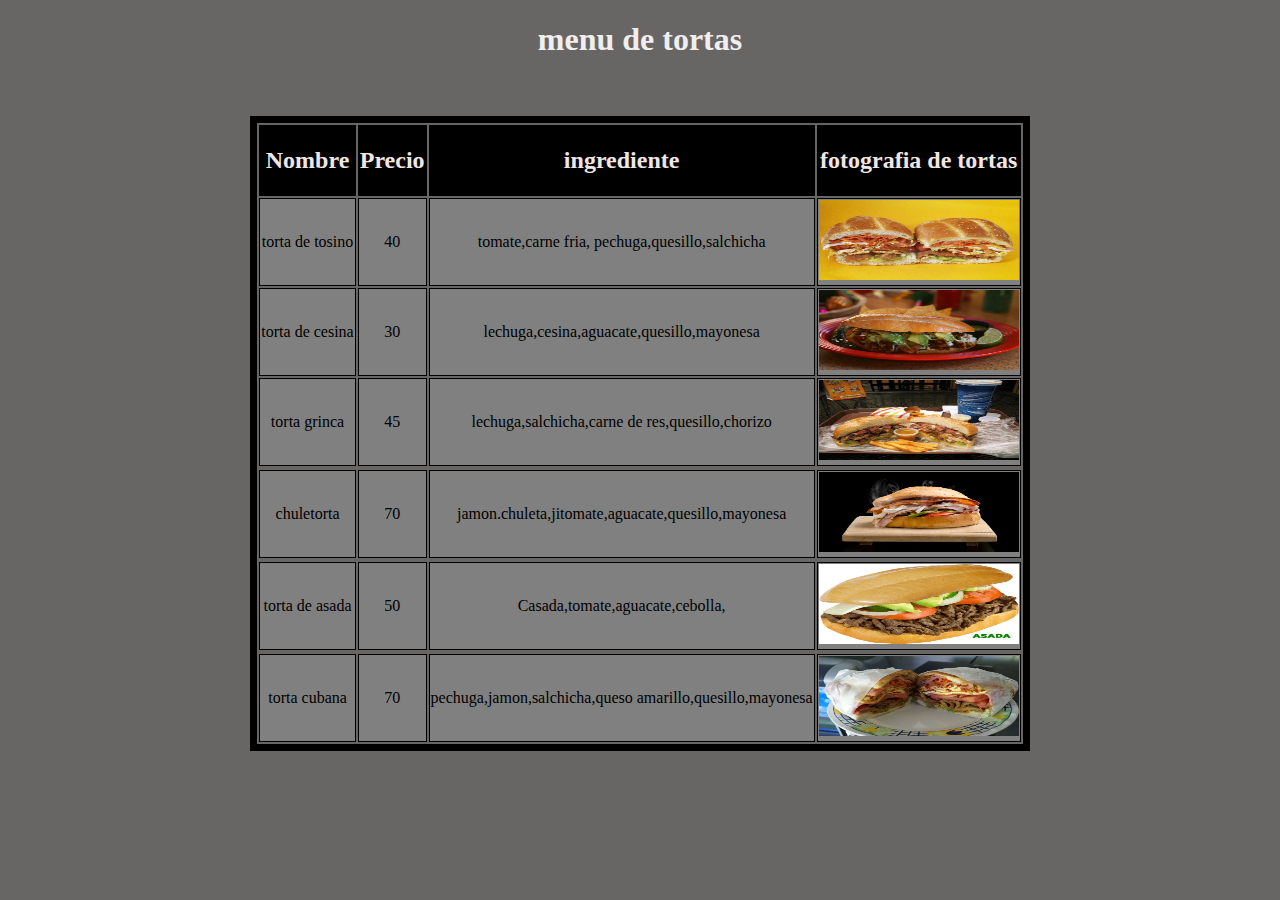
<file: index.html>
<!DOCTYPE html>
<html lang="en-us">
<head>
<meta name="viewport" content="width=device-width, initial-scale=1.0">
<link rel="stylesheet" href="css/estilo1.css">
</head>
<body onload="colorPrecios()">
<h1>menu de tortas</h1>
<br>
<br>

 <div>
   
<table>
    <div id="container"></div>
  <tr>
    <th><h2>Nombre</h2></th>
    <th><h2>Precio</h2></th>
    <th><h2>ingrediente</h2></th>	
    <th><h2>fotografia de tortas</h2></th>
  </tr>
  <tr>
    <td>torta de tosino</td>
    <td>40</td> 
    <td>tomate,carne fria, 
      pechuga,quesillo,salchicha </td>	
	<td><img src="imagen/torta1.jpeg"></td> 
  </tr>
  <tr>
    <td>torta de cesina </td>
    <td>30</td> 
	<td>lechuga,cesina,aguacate,quesillo,mayonesa</td>
    <td><img src="imagen/torta2.jpeg" ></td>
  </tr>
  <tr>
    <td>torta grinca</td>
    <td>45</td> 
	<td>lechuga,salchicha,carne de res,quesillo,chorizo</td>
    <td><img src="imagen/torta3.jpeg"></td>
  </tr>
  <tr>
    <tr>
    <td>chuletorta</td>
    <td>70</td> 
	<td>jamon.chuleta,jitomate,aguacate,quesillo,mayonesa</td>
    <td><img src="imagen/tortat.jpeg"></td>
  </tr>
  <tr>
    <tr>
    <td>torta de asada </td>
    <td>50</td> 
	<td>Casada,tomate,aguacate,cebolla,</td>
    <td><img src="imagen/tortaasada.jpeg" ></td>
  </tr>
  <tr>
    <tr>
    <td>torta cubana </td>
    <td>70</td> 
	<td>pechuga,jamon,salchicha,queso 
     amarillo,quesillo,mayonesa</td>
    <td><img src="imagen/tortacuba.jpeg" ></td>
  </tr>
</div>
</table>

</div>




<script type="text/javascript">

      function colorPrecios() {

	     var precioProducto = document.getElementsByTagName("TD");
         
		 for(var i=1;i<20;i=i+4){

		 	 if(precioProducto[i].innerHTML>1000){

               precioProducto[i].style.color="red";
	 }
		 
	 }

	 
	 }

 </script>

</body>
</html>
</file>
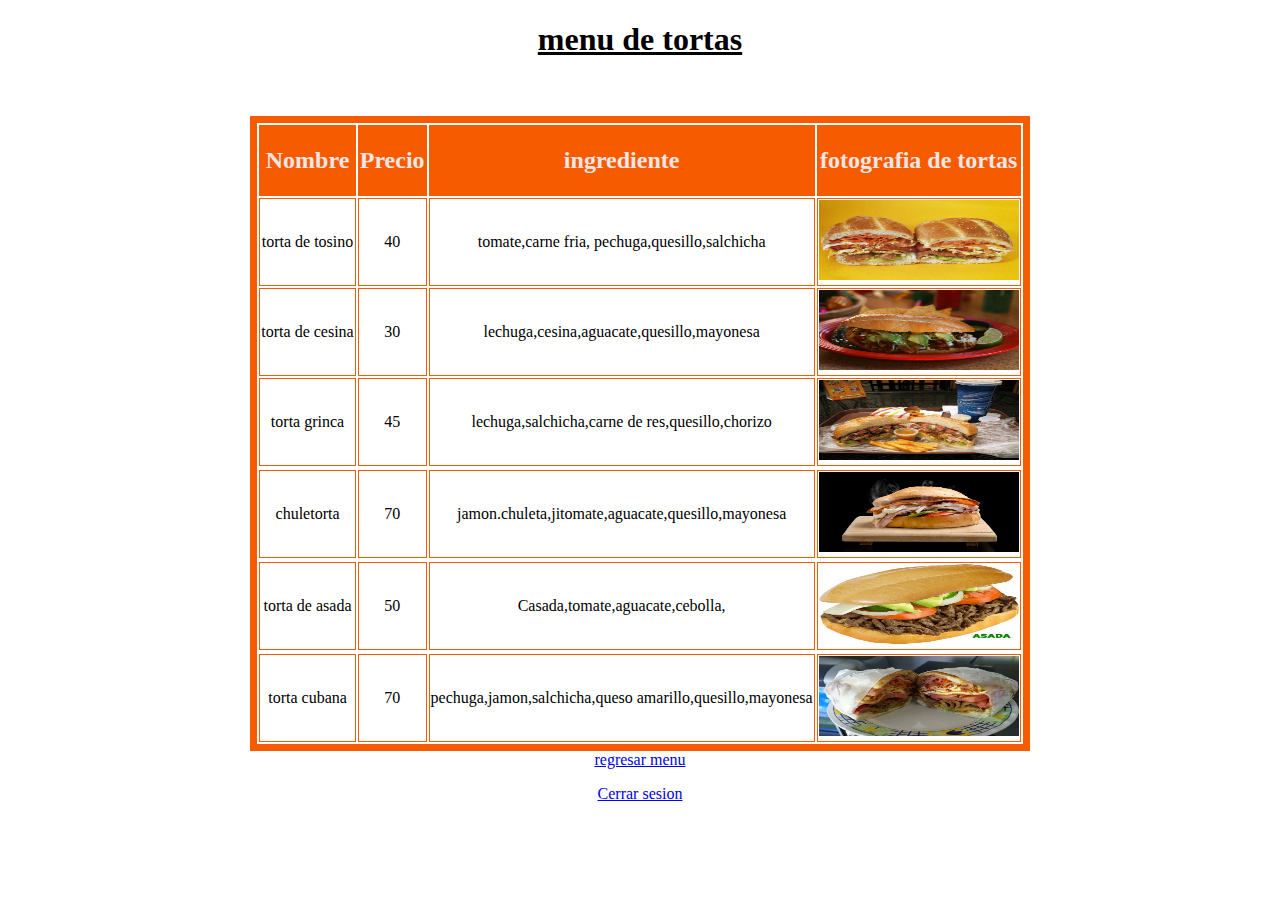
<file: tortas1/index.html>
<!DOCTYPE html>
<html lang="en-us">
<head>
<meta name="viewport" content="width=device-width, initial-scale=1.0">
<link rel="stylesheet" href="css/estilomenu.css">
</head>
<body onload="colorPrecios()">
<h1>menu de tortas</h1>
<br>
<br>

 <div>
   
<table>
    <div id="container"></div>
  <tr>
    <th><h2>Nombre</h2></th>
    <th><h2>Precio</h2></th>
    <th><h2>ingrediente</h2></th>	
    <th><h2>fotografia de tortas</h2></th>
  </tr>
  <tr>
    <td>torta de tosino</td>
    <td>40</td> 
    <td>tomate,carne fria, 
      pechuga,quesillo,salchicha </td>	
	<td><img src="imagen/torta1.jpeg"></td> 
  </tr>
  <tr>
    <td>torta de cesina </td>
    <td>30</td> 
	<td>lechuga,cesina,aguacate,quesillo,mayonesa</td>
    <td><img src="imagen/torta2.jpeg" ></td>
  </tr>
  <tr>
    <td>torta grinca</td>
    <td>45</td> 
	<td>lechuga,salchicha,carne de res,quesillo,chorizo</td>
    <td><img src="imagen/torta3.jpeg"></td>
  </tr>
  <tr>
    <tr>
    <td>chuletorta</td>
    <td>70</td> 
	<td>jamon.chuleta,jitomate,aguacate,quesillo,mayonesa</td>
    <td><img src="imagen/tortat.jpeg"></td>
  </tr>
  <tr>
    <tr>
    <td>torta de asada </td>
    <td>50</td> 
	<td>Casada,tomate,aguacate,cebolla,</td>
    <td><img src="imagen/tortaasada.jpeg" ></td>
  </tr>
  <tr>
    <tr>
    <td>torta cubana </td>
    <td>70</td> 
	<td>pechuga,jamon,salchicha,queso 
     amarillo,quesillo,mayonesa</td>
    <td><img src="imagen/tortacuba.jpeg" ></td>
  </tr>
</div>
</table>
<div class="welcome">
   
  <center>
  <a href="vistamenu.php">regresar menu</a>
  <P> <a href="cerrar.php">Cerrar sesion</a>
      </center>
 </div>
</div>




<script type="text/javascript">

      function colorPrecios() {

	     var precioProducto = document.getElementsByTagName("TD");
         
		 for(var i=1;i<20;i=i+4){

		 	 if(precioProducto[i].innerHTML>1000){

               precioProducto[i].style.color="red";
	 }
		 
	 }

	 
	 }

 </script>

</body>
</html>
</file>
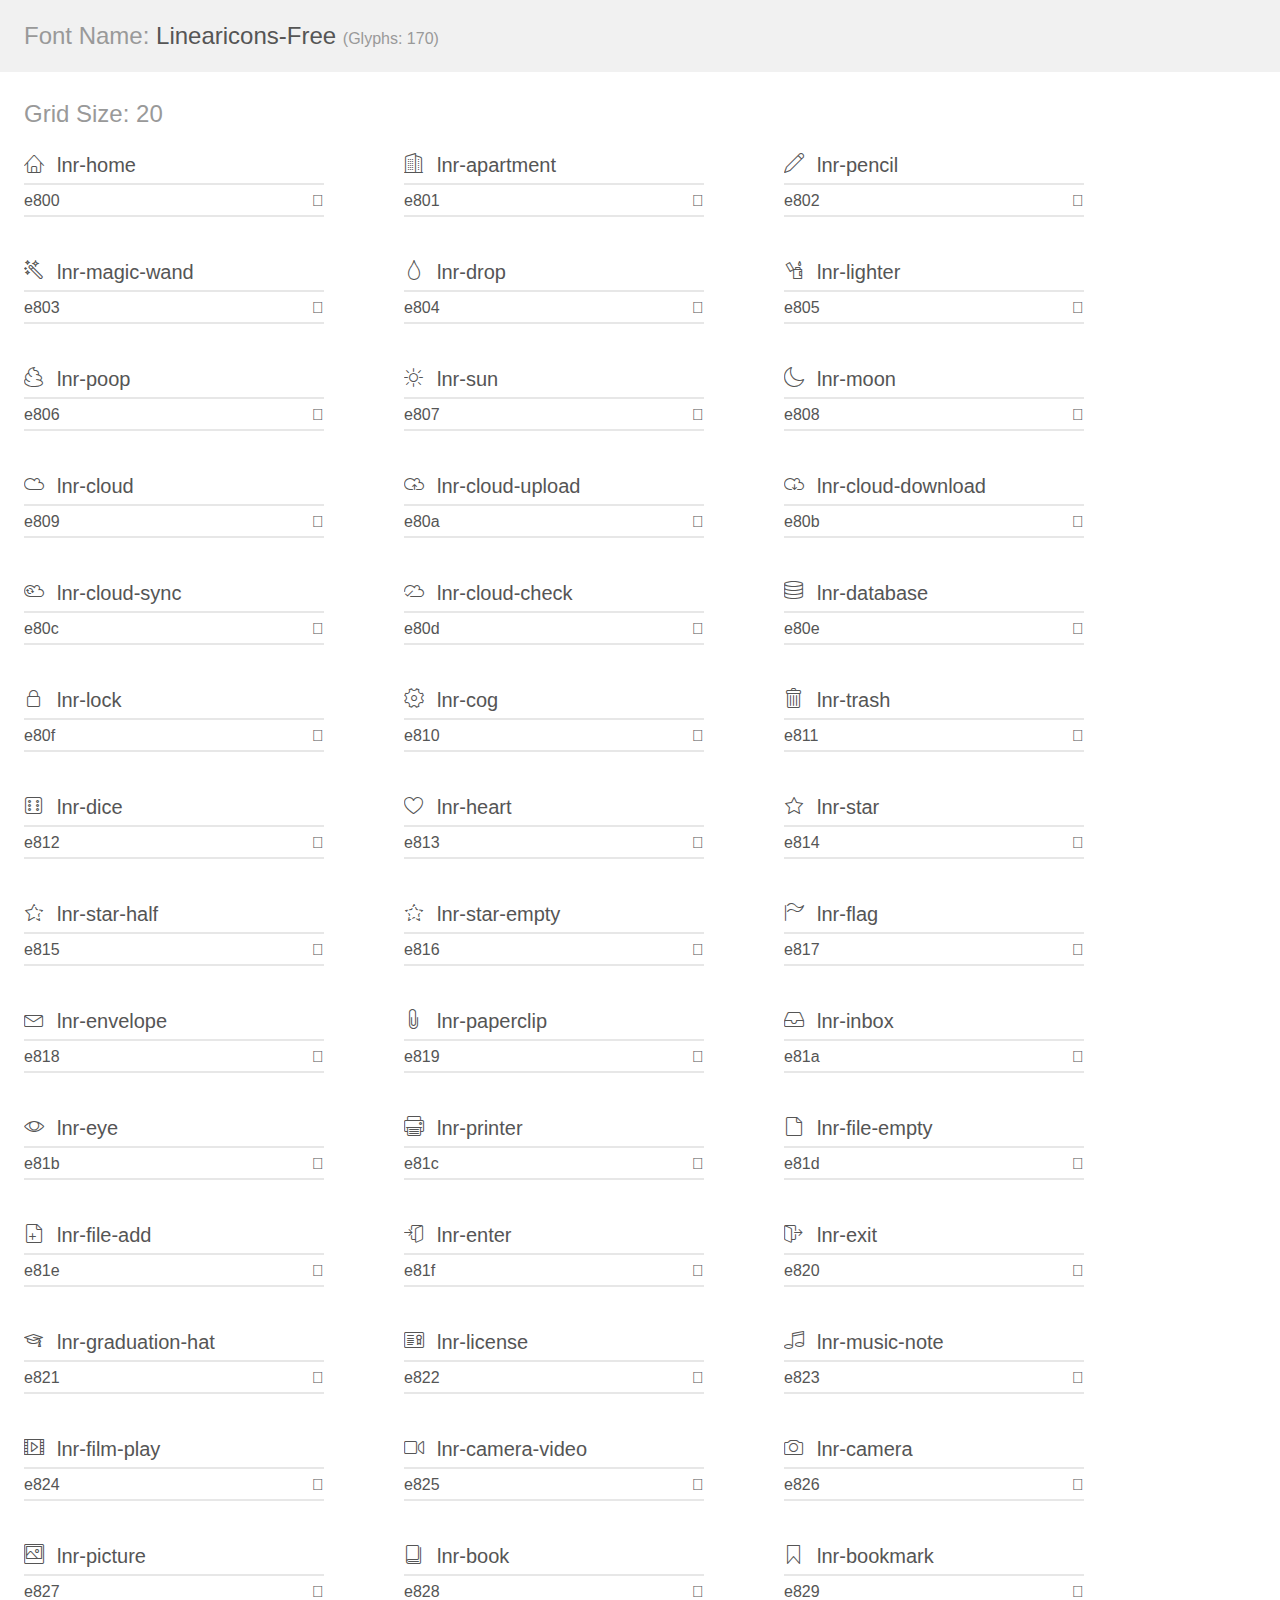
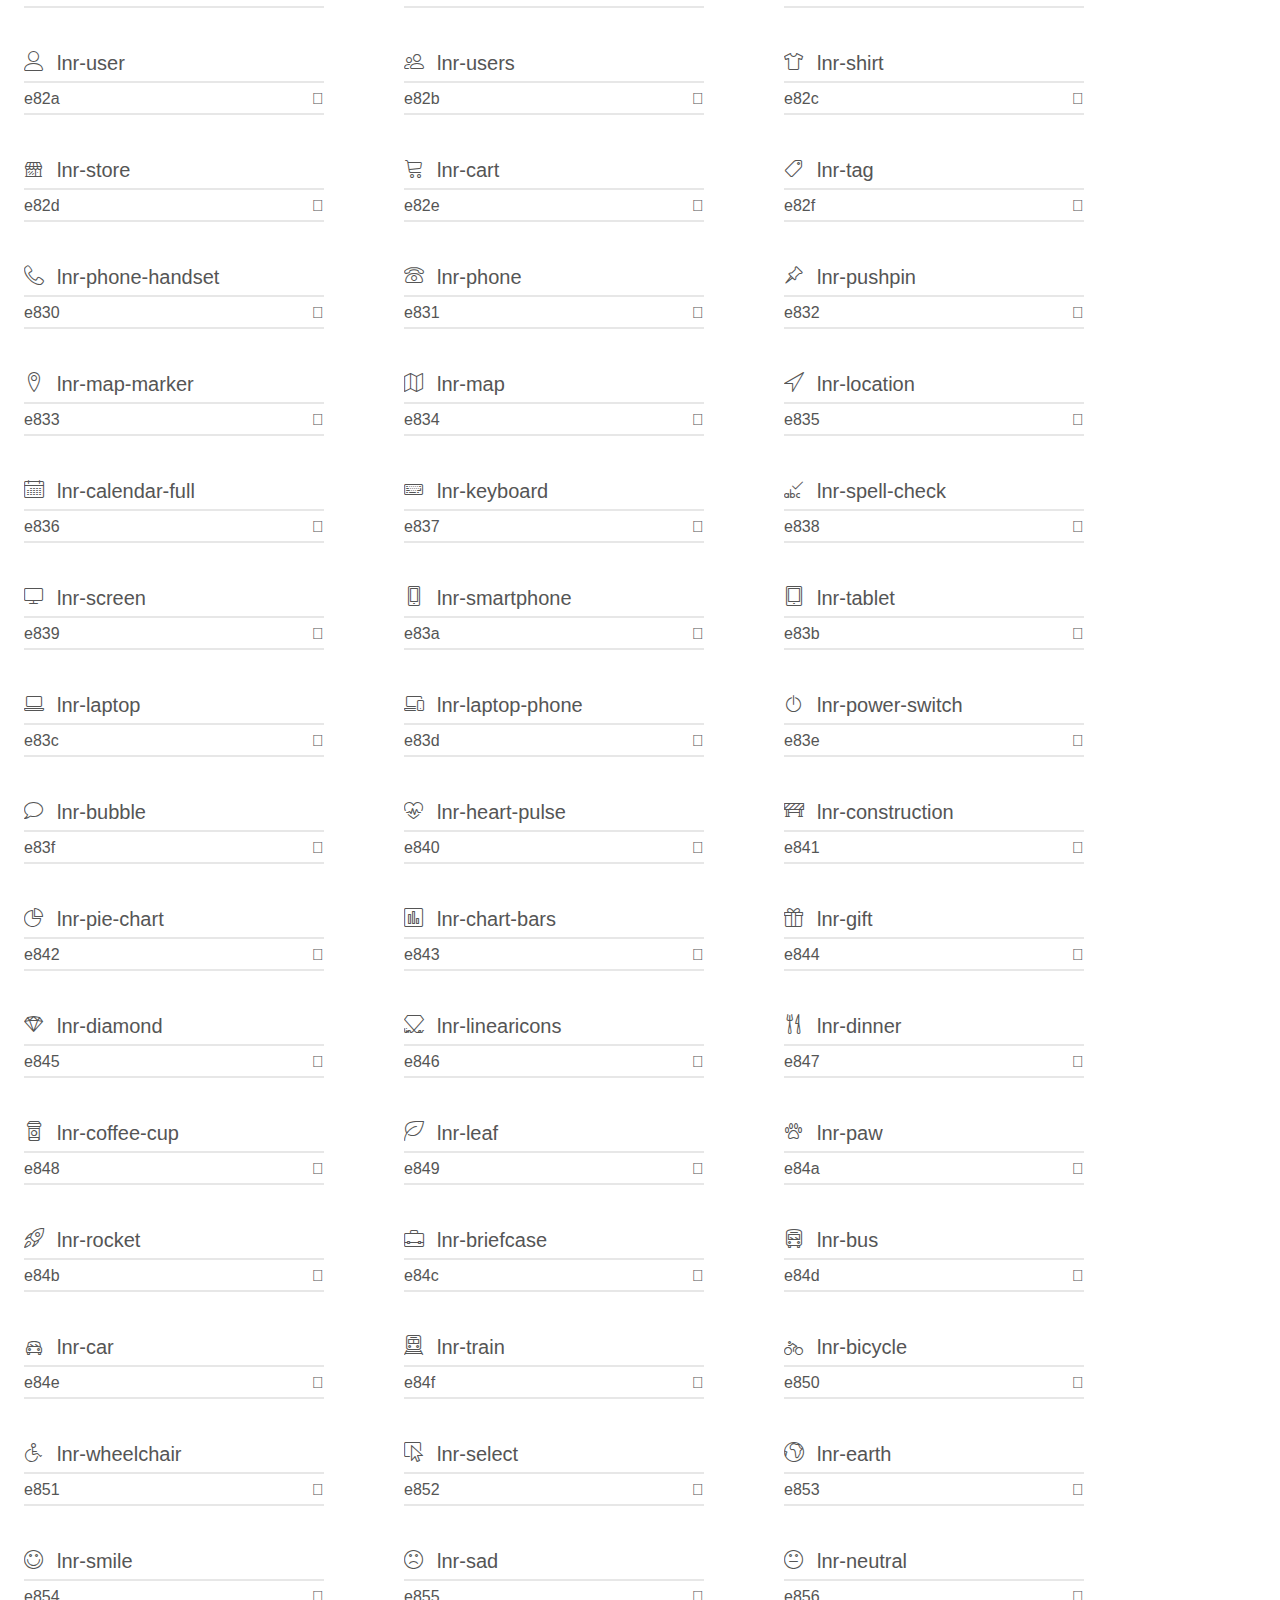
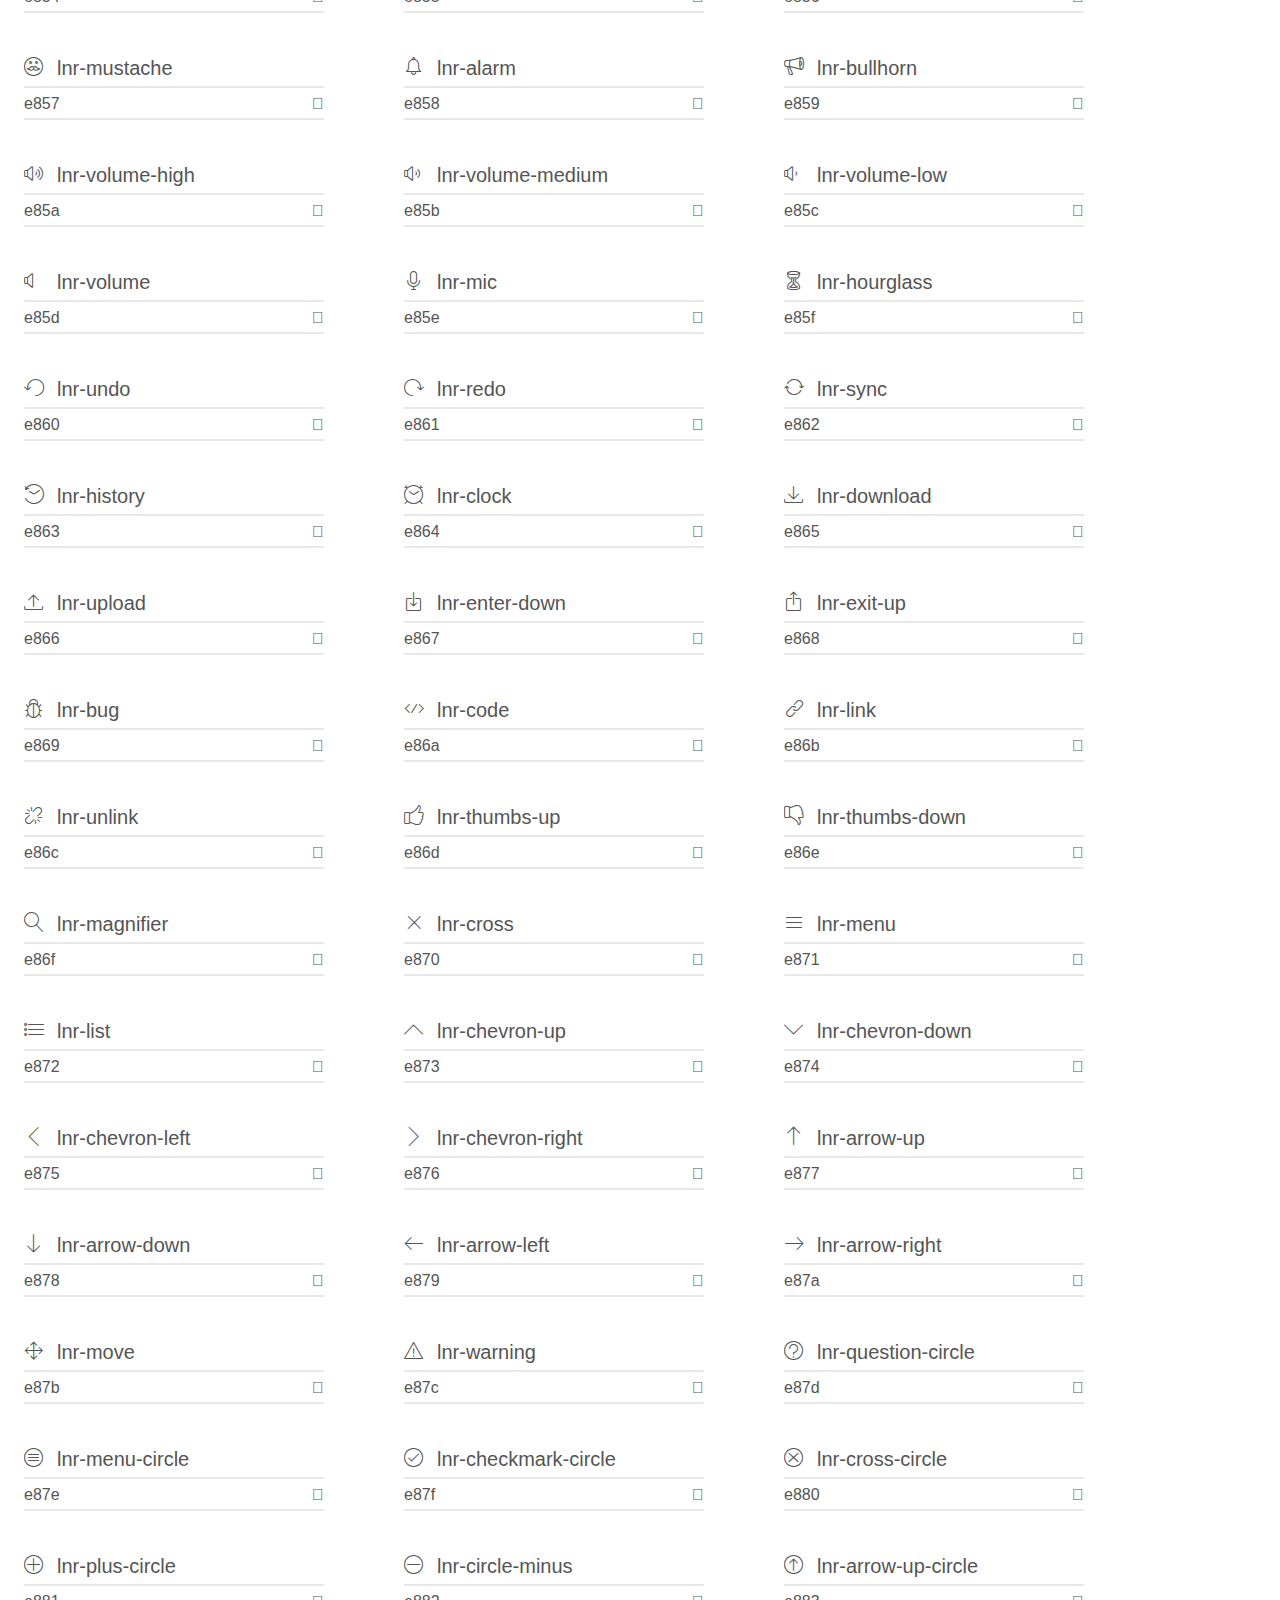
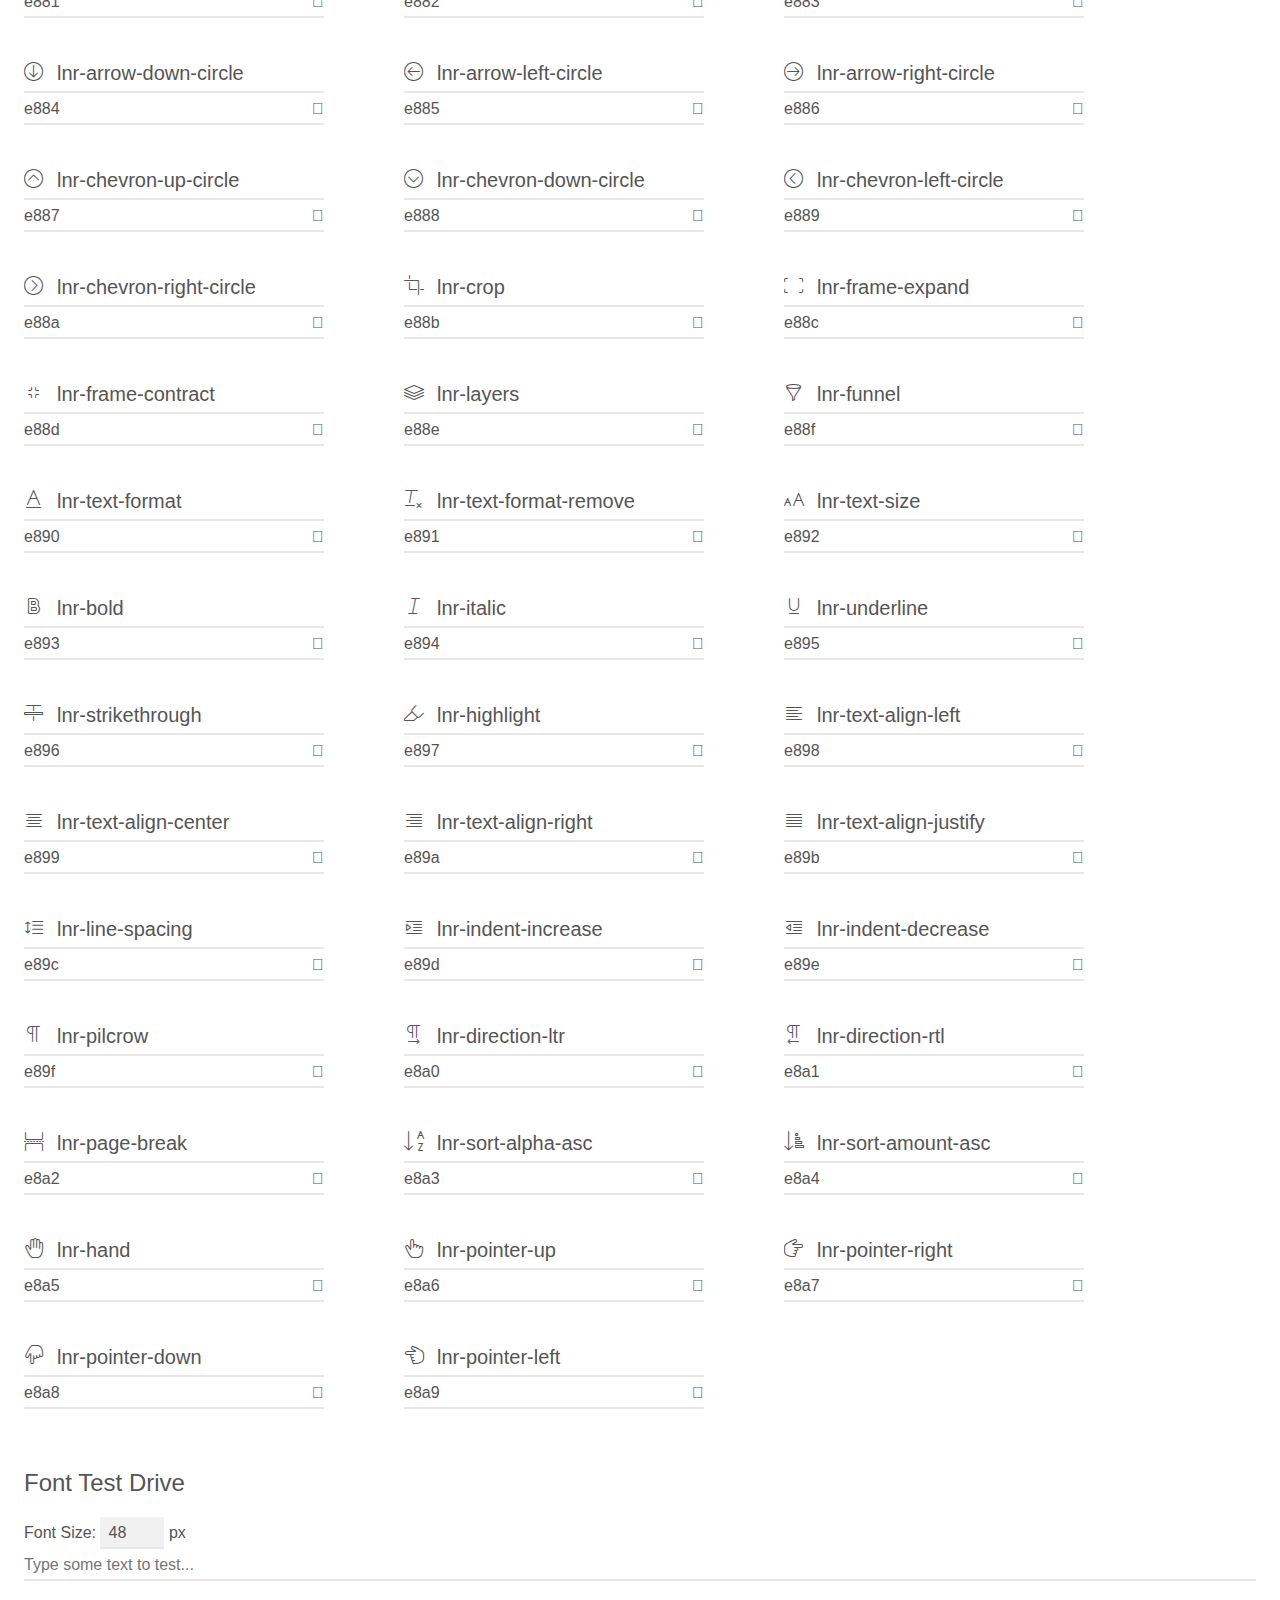
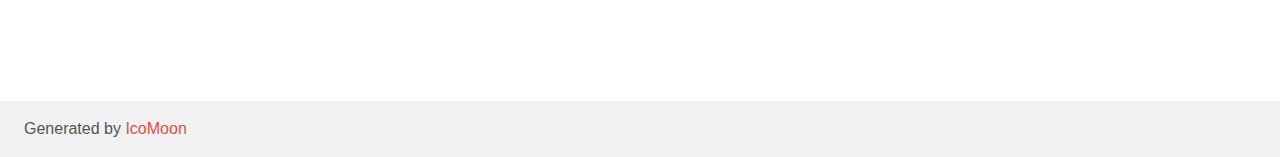
<file: icon/demo.html>
<!doctype html>
<html>
<head>
	<meta charset="utf-8">
	<title>IcoMoon Demo</title>
	<meta name="description" content="An Icon Font Generated By IcoMoon.io">
	<meta name="viewport" content="width=device-width">
	<link rel="stylesheet" href="demo-files/demo.css">
	<link rel="stylesheet" href="style.css"></head>
<body>
	<div class="bgc1 clearfix">
		<h1 class="mhmm mvm"><span class="fgc1">Font Name:</span> Linearicons-Free <small class="fgc1">(Glyphs:&nbsp;170)</small></h1>
	</div>
	<div class="clearfix mhl ptl">
		<h1 class="mvm mtn fgc1">Grid Size: 20</h1>
		<div class="glyph fs1">
			<div class="clearfix bshadow0 pbs">
				<span class="lnr lnr-home">
				
				</span>
				<span class="mls"> lnr-home</span>
			</div>
			<fieldset class="fs0 size1of1 clearfix hidden-false">
				<input type="text" readonly value="e800" class="unit size1of2" />
				<input type="text" maxlength="1" readonly value="&#xe800;" class="unitRight size1of2 talign-right" />
			</fieldset>
			<div class="fs0 bshadow0 clearfix hidden-true">
				<span class="unit pvs fgc1">liga: </span>
				<input type="text" readonly value="home, building" class="liga unitRight" />
			</div>
		</div>
		<div class="glyph fs1">
			<div class="clearfix bshadow0 pbs">
				<span class="lnr lnr-apartment">
				
				</span>
				<span class="mls"> lnr-apartment</span>
			</div>
			<fieldset class="fs0 size1of1 clearfix hidden-false">
				<input type="text" readonly value="e801" class="unit size1of2" />
				<input type="text" maxlength="1" readonly value="&#xe801;" class="unitRight size1of2 talign-right" />
			</fieldset>
			<div class="fs0 bshadow0 clearfix hidden-true">
				<span class="unit pvs fgc1">liga: </span>
				<input type="text" readonly value="apartment, building2" class="liga unitRight" />
			</div>
		</div>
		<div class="glyph fs1">
			<div class="clearfix bshadow0 pbs">
				<span class="lnr lnr-pencil">
				
				</span>
				<span class="mls"> lnr-pencil</span>
			</div>
			<fieldset class="fs0 size1of1 clearfix hidden-false">
				<input type="text" readonly value="e802" class="unit size1of2" />
				<input type="text" maxlength="1" readonly value="&#xe802;" class="unitRight size1of2 talign-right" />
			</fieldset>
			<div class="fs0 bshadow0 clearfix hidden-true">
				<span class="unit pvs fgc1">liga: </span>
				<input type="text" readonly value="pencil, write" class="liga unitRight" />
			</div>
		</div>
		<div class="glyph fs1">
			<div class="clearfix bshadow0 pbs">
				<span class="lnr lnr-magic-wand">
				
				</span>
				<span class="mls"> lnr-magic-wand</span>
			</div>
			<fieldset class="fs0 size1of1 clearfix hidden-false">
				<input type="text" readonly value="e803" class="unit size1of2" />
				<input type="text" maxlength="1" readonly value="&#xe803;" class="unitRight size1of2 talign-right" />
			</fieldset>
			<div class="fs0 bshadow0 clearfix hidden-true">
				<span class="unit pvs fgc1">liga: </span>
				<input type="text" readonly value="magic-wand, tool" class="liga unitRight" />
			</div>
		</div>
		<div class="glyph fs1">
			<div class="clearfix bshadow0 pbs">
				<span class="lnr lnr-drop">
				
				</span>
				<span class="mls"> lnr-drop</span>
			</div>
			<fieldset class="fs0 size1of1 clearfix hidden-false">
				<input type="text" readonly value="e804" class="unit size1of2" />
				<input type="text" maxlength="1" readonly value="&#xe804;" class="unitRight size1of2 talign-right" />
			</fieldset>
			<div class="fs0 bshadow0 clearfix hidden-true">
				<span class="unit pvs fgc1">liga: </span>
				<input type="text" readonly value="drop, droplet" class="liga unitRight" />
			</div>
		</div>
		<div class="glyph fs1">
			<div class="clearfix bshadow0 pbs">
				<span class="lnr lnr-lighter">
				
				</span>
				<span class="mls"> lnr-lighter</span>
			</div>
			<fieldset class="fs0 size1of1 clearfix hidden-false">
				<input type="text" readonly value="e805" class="unit size1of2" />
				<input type="text" maxlength="1" readonly value="&#xe805;" class="unitRight size1of2 talign-right" />
			</fieldset>
			<div class="fs0 bshadow0 clearfix hidden-true">
				<span class="unit pvs fgc1">liga: </span>
				<input type="text" readonly value="lighter, fire" class="liga unitRight" />
			</div>
		</div>
		<div class="glyph fs1">
			<div class="clearfix bshadow0 pbs">
				<span class="lnr lnr-poop">
				
				</span>
				<span class="mls"> lnr-poop</span>
			</div>
			<fieldset class="fs0 size1of1 clearfix hidden-false">
				<input type="text" readonly value="e806" class="unit size1of2" />
				<input type="text" maxlength="1" readonly value="&#xe806;" class="unitRight size1of2 talign-right" />
			</fieldset>
			<div class="fs0 bshadow0 clearfix hidden-true">
				<span class="unit pvs fgc1">liga: </span>
				<input type="text" readonly value="poop, toilet" class="liga unitRight" />
			</div>
		</div>
		<div class="glyph fs1">
			<div class="clearfix bshadow0 pbs">
				<span class="lnr lnr-sun">
				
				</span>
				<span class="mls"> lnr-sun</span>
			</div>
			<fieldset class="fs0 size1of1 clearfix hidden-false">
				<input type="text" readonly value="e807" class="unit size1of2" />
				<input type="text" maxlength="1" readonly value="&#xe807;" class="unitRight size1of2 talign-right" />
			</fieldset>
			<div class="fs0 bshadow0 clearfix hidden-true">
				<span class="unit pvs fgc1">liga: </span>
				<input type="text" readonly value="sun, brightness" class="liga unitRight" />
			</div>
		</div>
		<div class="glyph fs1">
			<div class="clearfix bshadow0 pbs">
				<span class="lnr lnr-moon">
				
				</span>
				<span class="mls"> lnr-moon</span>
			</div>
			<fieldset class="fs0 size1of1 clearfix hidden-false">
				<input type="text" readonly value="e808" class="unit size1of2" />
				<input type="text" maxlength="1" readonly value="&#xe808;" class="unitRight size1of2 talign-right" />
			</fieldset>
			<div class="fs0 bshadow0 clearfix hidden-true">
				<span class="unit pvs fgc1">liga: </span>
				<input type="text" readonly value="moon, night" class="liga unitRight" />
			</div>
		</div>
		<div class="glyph fs1">
			<div class="clearfix bshadow0 pbs">
				<span class="lnr lnr-cloud">
				
				</span>
				<span class="mls"> lnr-cloud</span>
			</div>
			<fieldset class="fs0 size1of1 clearfix hidden-false">
				<input type="text" readonly value="e809" class="unit size1of2" />
				<input type="text" maxlength="1" readonly value="&#xe809;" class="unitRight size1of2 talign-right" />
			</fieldset>
			<div class="fs0 bshadow0 clearfix hidden-true">
				<span class="unit pvs fgc1">liga: </span>
				<input type="text" readonly value="cloud, weather" class="liga unitRight" />
			</div>
		</div>
		<div class="glyph fs1">
			<div class="clearfix bshadow0 pbs">
				<span class="lnr lnr-cloud-upload">
				
				</span>
				<span class="mls"> lnr-cloud-upload</span>
			</div>
			<fieldset class="fs0 size1of1 clearfix hidden-false">
				<input type="text" readonly value="e80a" class="unit size1of2" />
				<input type="text" maxlength="1" readonly value="&#xe80a;" class="unitRight size1of2 talign-right" />
			</fieldset>
			<div class="fs0 bshadow0 clearfix hidden-true">
				<span class="unit pvs fgc1">liga: </span>
				<input type="text" readonly value="cloud-upload, cloud2" class="liga unitRight" />
			</div>
		</div>
		<div class="glyph fs1">
			<div class="clearfix bshadow0 pbs">
				<span class="lnr lnr-cloud-download">
				
				</span>
				<span class="mls"> lnr-cloud-download</span>
			</div>
			<fieldset class="fs0 size1of1 clearfix hidden-false">
				<input type="text" readonly value="e80b" class="unit size1of2" />
				<input type="text" maxlength="1" readonly value="&#xe80b;" class="unitRight size1of2 talign-right" />
			</fieldset>
			<div class="fs0 bshadow0 clearfix hidden-true">
				<span class="unit pvs fgc1">liga: </span>
				<input type="text" readonly value="cloud-download, cloud3" class="liga unitRight" />
			</div>
		</div>
		<div class="glyph fs1">
			<div class="clearfix bshadow0 pbs">
				<span class="lnr lnr-cloud-sync">
				
				</span>
				<span class="mls"> lnr-cloud-sync</span>
			</div>
			<fieldset class="fs0 size1of1 clearfix hidden-false">
				<input type="text" readonly value="e80c" class="unit size1of2" />
				<input type="text" maxlength="1" readonly value="&#xe80c;" class="unitRight size1of2 talign-right" />
			</fieldset>
			<div class="fs0 bshadow0 clearfix hidden-true">
				<span class="unit pvs fgc1">liga: </span>
				<input type="text" readonly value="cloud-sync, cloud4" class="liga unitRight" />
			</div>
		</div>
		<div class="glyph fs1">
			<div class="clearfix bshadow0 pbs">
				<span class="lnr lnr-cloud-check">
				
				</span>
				<span class="mls"> lnr-cloud-check</span>
			</div>
			<fieldset class="fs0 size1of1 clearfix hidden-false">
				<input type="text" readonly value="e80d" class="unit size1of2" />
				<input type="text" maxlength="1" readonly value="&#xe80d;" class="unitRight size1of2 talign-right" />
			</fieldset>
			<div class="fs0 bshadow0 clearfix hidden-true">
				<span class="unit pvs fgc1">liga: </span>
				<input type="text" readonly value="cloud-check, cloud5" class="liga unitRight" />
			</div>
		</div>
		<div class="glyph fs1">
			<div class="clearfix bshadow0 pbs">
				<span class="lnr lnr-database">
				
				</span>
				<span class="mls"> lnr-database</span>
			</div>
			<fieldset class="fs0 size1of1 clearfix hidden-false">
				<input type="text" readonly value="e80e" class="unit size1of2" />
				<input type="text" maxlength="1" readonly value="&#xe80e;" class="unitRight size1of2 talign-right" />
			</fieldset>
			<div class="fs0 bshadow0 clearfix hidden-true">
				<span class="unit pvs fgc1">liga: </span>
				<input type="text" readonly value="database, storage" class="liga unitRight" />
			</div>
		</div>
		<div class="glyph fs1">
			<div class="clearfix bshadow0 pbs">
				<span class="lnr lnr-lock">
				
				</span>
				<span class="mls"> lnr-lock</span>
			</div>
			<fieldset class="fs0 size1of1 clearfix hidden-false">
				<input type="text" readonly value="e80f" class="unit size1of2" />
				<input type="text" maxlength="1" readonly value="&#xe80f;" class="unitRight size1of2 talign-right" />
			</fieldset>
			<div class="fs0 bshadow0 clearfix hidden-true">
				<span class="unit pvs fgc1">liga: </span>
				<input type="text" readonly value="lock, privacy" class="liga unitRight" />
			</div>
		</div>
		<div class="glyph fs1">
			<div class="clearfix bshadow0 pbs">
				<span class="lnr lnr-cog">
				
				</span>
				<span class="mls"> lnr-cog</span>
			</div>
			<fieldset class="fs0 size1of1 clearfix hidden-false">
				<input type="text" readonly value="e810" class="unit size1of2" />
				<input type="text" maxlength="1" readonly value="&#xe810;" class="unitRight size1of2 talign-right" />
			</fieldset>
			<div class="fs0 bshadow0 clearfix hidden-true">
				<span class="unit pvs fgc1">liga: </span>
				<input type="text" readonly value="cog, gear" class="liga unitRight" />
			</div>
		</div>
		<div class="glyph fs1">
			<div class="clearfix bshadow0 pbs">
				<span class="lnr lnr-trash">
				
				</span>
				<span class="mls"> lnr-trash</span>
			</div>
			<fieldset class="fs0 size1of1 clearfix hidden-false">
				<input type="text" readonly value="e811" class="unit size1of2" />
				<input type="text" maxlength="1" readonly value="&#xe811;" class="unitRight size1of2 talign-right" />
			</fieldset>
			<div class="fs0 bshadow0 clearfix hidden-true">
				<span class="unit pvs fgc1">liga: </span>
				<input type="text" readonly value="trash, bin" class="liga unitRight" />
			</div>
		</div>
		<div class="glyph fs1">
			<div class="clearfix bshadow0 pbs">
				<span class="lnr lnr-dice">
				
				</span>
				<span class="mls"> lnr-dice</span>
			</div>
			<fieldset class="fs0 size1of1 clearfix hidden-false">
				<input type="text" readonly value="e812" class="unit size1of2" />
				<input type="text" maxlength="1" readonly value="&#xe812;" class="unitRight size1of2 talign-right" />
			</fieldset>
			<div class="fs0 bshadow0 clearfix hidden-true">
				<span class="unit pvs fgc1">liga: </span>
				<input type="text" readonly value="dice, game" class="liga unitRight" />
			</div>
		</div>
		<div class="glyph fs1">
			<div class="clearfix bshadow0 pbs">
				<span class="lnr lnr-heart">
				
				</span>
				<span class="mls"> lnr-heart</span>
			</div>
			<fieldset class="fs0 size1of1 clearfix hidden-false">
				<input type="text" readonly value="e813" class="unit size1of2" />
				<input type="text" maxlength="1" readonly value="&#xe813;" class="unitRight size1of2 talign-right" />
			</fieldset>
			<div class="fs0 bshadow0 clearfix hidden-true">
				<span class="unit pvs fgc1">liga: </span>
				<input type="text" readonly value="heart, love" class="liga unitRight" />
			</div>
		</div>
		<div class="glyph fs1">
			<div class="clearfix bshadow0 pbs">
				<span class="lnr lnr-star">
				
				</span>
				<span class="mls"> lnr-star</span>
			</div>
			<fieldset class="fs0 size1of1 clearfix hidden-false">
				<input type="text" readonly value="e814" class="unit size1of2" />
				<input type="text" maxlength="1" readonly value="&#xe814;" class="unitRight size1of2 talign-right" />
			</fieldset>
			<div class="fs0 bshadow0 clearfix hidden-true">
				<span class="unit pvs fgc1">liga: </span>
				<input type="text" readonly value="star, rating" class="liga unitRight" />
			</div>
		</div>
		<div class="glyph fs1">
			<div class="clearfix bshadow0 pbs">
				<span class="lnr lnr-star-half">
				
				</span>
				<span class="mls"> lnr-star-half</span>
			</div>
			<fieldset class="fs0 size1of1 clearfix hidden-false">
				<input type="text" readonly value="e815" class="unit size1of2" />
				<input type="text" maxlength="1" readonly value="&#xe815;" class="unitRight size1of2 talign-right" />
			</fieldset>
			<div class="fs0 bshadow0 clearfix hidden-true">
				<span class="unit pvs fgc1">liga: </span>
				<input type="text" readonly value="star-half, rating2" class="liga unitRight" />
			</div>
		</div>
		<div class="glyph fs1">
			<div class="clearfix bshadow0 pbs">
				<span class="lnr lnr-star-empty">
				
				</span>
				<span class="mls"> lnr-star-empty</span>
			</div>
			<fieldset class="fs0 size1of1 clearfix hidden-false">
				<input type="text" readonly value="e816" class="unit size1of2" />
				<input type="text" maxlength="1" readonly value="&#xe816;" class="unitRight size1of2 talign-right" />
			</fieldset>
			<div class="fs0 bshadow0 clearfix hidden-true">
				<span class="unit pvs fgc1">liga: </span>
				<input type="text" readonly value="star-empty, rating3" class="liga unitRight" />
			</div>
		</div>
		<div class="glyph fs1">
			<div class="clearfix bshadow0 pbs">
				<span class="lnr lnr-flag">
				
				</span>
				<span class="mls"> lnr-flag</span>
			</div>
			<fieldset class="fs0 size1of1 clearfix hidden-false">
				<input type="text" readonly value="e817" class="unit size1of2" />
				<input type="text" maxlength="1" readonly value="&#xe817;" class="unitRight size1of2 talign-right" />
			</fieldset>
			<div class="fs0 bshadow0 clearfix hidden-true">
				<span class="unit pvs fgc1">liga: </span>
				<input type="text" readonly value="flag, report" class="liga unitRight" />
			</div>
		</div>
		<div class="glyph fs1">
			<div class="clearfix bshadow0 pbs">
				<span class="lnr lnr-envelope">
				
				</span>
				<span class="mls"> lnr-envelope</span>
			</div>
			<fieldset class="fs0 size1of1 clearfix hidden-false">
				<input type="text" readonly value="e818" class="unit size1of2" />
				<input type="text" maxlength="1" readonly value="&#xe818;" class="unitRight size1of2 talign-right" />
			</fieldset>
			<div class="fs0 bshadow0 clearfix hidden-true">
				<span class="unit pvs fgc1">liga: </span>
				<input type="text" readonly value="envelope, mail" class="liga unitRight" />
			</div>
		</div>
		<div class="glyph fs1">
			<div class="clearfix bshadow0 pbs">
				<span class="lnr lnr-paperclip">
				
				</span>
				<span class="mls"> lnr-paperclip</span>
			</div>
			<fieldset class="fs0 size1of1 clearfix hidden-false">
				<input type="text" readonly value="e819" class="unit size1of2" />
				<input type="text" maxlength="1" readonly value="&#xe819;" class="unitRight size1of2 talign-right" />
			</fieldset>
			<div class="fs0 bshadow0 clearfix hidden-true">
				<span class="unit pvs fgc1">liga: </span>
				<input type="text" readonly value="paperclip, attachment" class="liga unitRight" />
			</div>
		</div>
		<div class="glyph fs1">
			<div class="clearfix bshadow0 pbs">
				<span class="lnr lnr-inbox">
				
				</span>
				<span class="mls"> lnr-inbox</span>
			</div>
			<fieldset class="fs0 size1of1 clearfix hidden-false">
				<input type="text" readonly value="e81a" class="unit size1of2" />
				<input type="text" maxlength="1" readonly value="&#xe81a;" class="unitRight size1of2 talign-right" />
			</fieldset>
			<div class="fs0 bshadow0 clearfix hidden-true">
				<span class="unit pvs fgc1">liga: </span>
				<input type="text" readonly value="inbox, drawer" class="liga unitRight" />
			</div>
		</div>
		<div class="glyph fs1">
			<div class="clearfix bshadow0 pbs">
				<span class="lnr lnr-eye">
				
				</span>
				<span class="mls"> lnr-eye</span>
			</div>
			<fieldset class="fs0 size1of1 clearfix hidden-false">
				<input type="text" readonly value="e81b" class="unit size1of2" />
				<input type="text" maxlength="1" readonly value="&#xe81b;" class="unitRight size1of2 talign-right" />
			</fieldset>
			<div class="fs0 bshadow0 clearfix hidden-true">
				<span class="unit pvs fgc1">liga: </span>
				<input type="text" readonly value="eye, vision" class="liga unitRight" />
			</div>
		</div>
		<div class="glyph fs1">
			<div class="clearfix bshadow0 pbs">
				<span class="lnr lnr-printer">
				
				</span>
				<span class="mls"> lnr-printer</span>
			</div>
			<fieldset class="fs0 size1of1 clearfix hidden-false">
				<input type="text" readonly value="e81c" class="unit size1of2" />
				<input type="text" maxlength="1" readonly value="&#xe81c;" class="unitRight size1of2 talign-right" />
			</fieldset>
			<div class="fs0 bshadow0 clearfix hidden-true">
				<span class="unit pvs fgc1">liga: </span>
				<input type="text" readonly value="printer, print" class="liga unitRight" />
			</div>
		</div>
		<div class="glyph fs1">
			<div class="clearfix bshadow0 pbs">
				<span class="lnr lnr-file-empty">
				
				</span>
				<span class="mls"> lnr-file-empty</span>
			</div>
			<fieldset class="fs0 size1of1 clearfix hidden-false">
				<input type="text" readonly value="e81d" class="unit size1of2" />
				<input type="text" maxlength="1" readonly value="&#xe81d;" class="unitRight size1of2 talign-right" />
			</fieldset>
			<div class="fs0 bshadow0 clearfix hidden-true">
				<span class="unit pvs fgc1">liga: </span>
				<input type="text" readonly value="file-empty, file" class="liga unitRight" />
			</div>
		</div>
		<div class="glyph fs1">
			<div class="clearfix bshadow0 pbs">
				<span class="lnr lnr-file-add">
				
				</span>
				<span class="mls"> lnr-file-add</span>
			</div>
			<fieldset class="fs0 size1of1 clearfix hidden-false">
				<input type="text" readonly value="e81e" class="unit size1of2" />
				<input type="text" maxlength="1" readonly value="&#xe81e;" class="unitRight size1of2 talign-right" />
			</fieldset>
			<div class="fs0 bshadow0 clearfix hidden-true">
				<span class="unit pvs fgc1">liga: </span>
				<input type="text" readonly value="file-add, file2" class="liga unitRight" />
			</div>
		</div>
		<div class="glyph fs1">
			<div class="clearfix bshadow0 pbs">
				<span class="lnr lnr-enter">
				
				</span>
				<span class="mls"> lnr-enter</span>
			</div>
			<fieldset class="fs0 size1of1 clearfix hidden-false">
				<input type="text" readonly value="e81f" class="unit size1of2" />
				<input type="text" maxlength="1" readonly value="&#xe81f;" class="unitRight size1of2 talign-right" />
			</fieldset>
			<div class="fs0 bshadow0 clearfix hidden-true">
				<span class="unit pvs fgc1">liga: </span>
				<input type="text" readonly value="enter, door" class="liga unitRight" />
			</div>
		</div>
		<div class="glyph fs1">
			<div class="clearfix bshadow0 pbs">
				<span class="lnr lnr-exit">
				
				</span>
				<span class="mls"> lnr-exit</span>
			</div>
			<fieldset class="fs0 size1of1 clearfix hidden-false">
				<input type="text" readonly value="e820" class="unit size1of2" />
				<input type="text" maxlength="1" readonly value="&#xe820;" class="unitRight size1of2 talign-right" />
			</fieldset>
			<div class="fs0 bshadow0 clearfix hidden-true">
				<span class="unit pvs fgc1">liga: </span>
				<input type="text" readonly value="exit, door2" class="liga unitRight" />
			</div>
		</div>
		<div class="glyph fs1">
			<div class="clearfix bshadow0 pbs">
				<span class="lnr lnr-graduation-hat">
				
				</span>
				<span class="mls"> lnr-graduation-hat</span>
			</div>
			<fieldset class="fs0 size1of1 clearfix hidden-false">
				<input type="text" readonly value="e821" class="unit size1of2" />
				<input type="text" maxlength="1" readonly value="&#xe821;" class="unitRight size1of2 talign-right" />
			</fieldset>
			<div class="fs0 bshadow0 clearfix hidden-true">
				<span class="unit pvs fgc1">liga: </span>
				<input type="text" readonly value="graduation-hat, education" class="liga unitRight" />
			</div>
		</div>
		<div class="glyph fs1">
			<div class="clearfix bshadow0 pbs">
				<span class="lnr lnr-license">
				
				</span>
				<span class="mls"> lnr-license</span>
			</div>
			<fieldset class="fs0 size1of1 clearfix hidden-false">
				<input type="text" readonly value="e822" class="unit size1of2" />
				<input type="text" maxlength="1" readonly value="&#xe822;" class="unitRight size1of2 talign-right" />
			</fieldset>
			<div class="fs0 bshadow0 clearfix hidden-true">
				<span class="unit pvs fgc1">liga: </span>
				<input type="text" readonly value="license, certificate" class="liga unitRight" />
			</div>
		</div>
		<div class="glyph fs1">
			<div class="clearfix bshadow0 pbs">
				<span class="lnr lnr-music-note">
				
				</span>
				<span class="mls"> lnr-music-note</span>
			</div>
			<fieldset class="fs0 size1of1 clearfix hidden-false">
				<input type="text" readonly value="e823" class="unit size1of2" />
				<input type="text" maxlength="1" readonly value="&#xe823;" class="unitRight size1of2 talign-right" />
			</fieldset>
			<div class="fs0 bshadow0 clearfix hidden-true">
				<span class="unit pvs fgc1">liga: </span>
				<input type="text" readonly value="music-note, music" class="liga unitRight" />
			</div>
		</div>
		<div class="glyph fs1">
			<div class="clearfix bshadow0 pbs">
				<span class="lnr lnr-film-play">
				
				</span>
				<span class="mls"> lnr-film-play</span>
			</div>
			<fieldset class="fs0 size1of1 clearfix hidden-false">
				<input type="text" readonly value="e824" class="unit size1of2" />
				<input type="text" maxlength="1" readonly value="&#xe824;" class="unitRight size1of2 talign-right" />
			</fieldset>
			<div class="fs0 bshadow0 clearfix hidden-true">
				<span class="unit pvs fgc1">liga: </span>
				<input type="text" readonly value="film-play, video" class="liga unitRight" />
			</div>
		</div>
		<div class="glyph fs1">
			<div class="clearfix bshadow0 pbs">
				<span class="lnr lnr-camera-video">
				
				</span>
				<span class="mls"> lnr-camera-video</span>
			</div>
			<fieldset class="fs0 size1of1 clearfix hidden-false">
				<input type="text" readonly value="e825" class="unit size1of2" />
				<input type="text" maxlength="1" readonly value="&#xe825;" class="unitRight size1of2 talign-right" />
			</fieldset>
			<div class="fs0 bshadow0 clearfix hidden-true">
				<span class="unit pvs fgc1">liga: </span>
				<input type="text" readonly value="camera-video, video2" class="liga unitRight" />
			</div>
		</div>
		<div class="glyph fs1">
			<div class="clearfix bshadow0 pbs">
				<span class="lnr lnr-camera">
				
				</span>
				<span class="mls"> lnr-camera</span>
			</div>
			<fieldset class="fs0 size1of1 clearfix hidden-false">
				<input type="text" readonly value="e826" class="unit size1of2" />
				<input type="text" maxlength="1" readonly value="&#xe826;" class="unitRight size1of2 talign-right" />
			</fieldset>
			<div class="fs0 bshadow0 clearfix hidden-true">
				<span class="unit pvs fgc1">liga: </span>
				<input type="text" readonly value="camera, photo" class="liga unitRight" />
			</div>
		</div>
		<div class="glyph fs1">
			<div class="clearfix bshadow0 pbs">
				<span class="lnr lnr-picture">
				
				</span>
				<span class="mls"> lnr-picture</span>
			</div>
			<fieldset class="fs0 size1of1 clearfix hidden-false">
				<input type="text" readonly value="e827" class="unit size1of2" />
				<input type="text" maxlength="1" readonly value="&#xe827;" class="unitRight size1of2 talign-right" />
			</fieldset>
			<div class="fs0 bshadow0 clearfix hidden-true">
				<span class="unit pvs fgc1">liga: </span>
				<input type="text" readonly value="picture, photo2" class="liga unitRight" />
			</div>
		</div>
		<div class="glyph fs1">
			<div class="clearfix bshadow0 pbs">
				<span class="lnr lnr-book">
				
				</span>
				<span class="mls"> lnr-book</span>
			</div>
			<fieldset class="fs0 size1of1 clearfix hidden-false">
				<input type="text" readonly value="e828" class="unit size1of2" />
				<input type="text" maxlength="1" readonly value="&#xe828;" class="unitRight size1of2 talign-right" />
			</fieldset>
			<div class="fs0 bshadow0 clearfix hidden-true">
				<span class="unit pvs fgc1">liga: </span>
				<input type="text" readonly value="book, read" class="liga unitRight" />
			</div>
		</div>
		<div class="glyph fs1">
			<div class="clearfix bshadow0 pbs">
				<span class="lnr lnr-bookmark">
				
				</span>
				<span class="mls"> lnr-bookmark</span>
			</div>
			<fieldset class="fs0 size1of1 clearfix hidden-false">
				<input type="text" readonly value="e829" class="unit size1of2" />
				<input type="text" maxlength="1" readonly value="&#xe829;" class="unitRight size1of2 talign-right" />
			</fieldset>
			<div class="fs0 bshadow0 clearfix hidden-true">
				<span class="unit pvs fgc1">liga: </span>
				<input type="text" readonly value="bookmark, ribbon" class="liga unitRight" />
			</div>
		</div>
		<div class="glyph fs1">
			<div class="clearfix bshadow0 pbs">
				<span class="lnr lnr-user">
				
				</span>
				<span class="mls"> lnr-user</span>
			</div>
			<fieldset class="fs0 size1of1 clearfix hidden-false">
				<input type="text" readonly value="e82a" class="unit size1of2" />
				<input type="text" maxlength="1" readonly value="&#xe82a;" class="unitRight size1of2 talign-right" />
			</fieldset>
			<div class="fs0 bshadow0 clearfix hidden-true">
				<span class="unit pvs fgc1">liga: </span>
				<input type="text" readonly value="user, persona" class="liga unitRight" />
			</div>
		</div>
		<div class="glyph fs1">
			<div class="clearfix bshadow0 pbs">
				<span class="lnr lnr-users">
				
				</span>
				<span class="mls"> lnr-users</span>
			</div>
			<fieldset class="fs0 size1of1 clearfix hidden-false">
				<input type="text" readonly value="e82b" class="unit size1of2" />
				<input type="text" maxlength="1" readonly value="&#xe82b;" class="unitRight size1of2 talign-right" />
			</fieldset>
			<div class="fs0 bshadow0 clearfix hidden-true">
				<span class="unit pvs fgc1">liga: </span>
				<input type="text" readonly value="users, group" class="liga unitRight" />
			</div>
		</div>
		<div class="glyph fs1">
			<div class="clearfix bshadow0 pbs">
				<span class="lnr lnr-shirt">
				
				</span>
				<span class="mls"> lnr-shirt</span>
			</div>
			<fieldset class="fs0 size1of1 clearfix hidden-false">
				<input type="text" readonly value="e82c" class="unit size1of2" />
				<input type="text" maxlength="1" readonly value="&#xe82c;" class="unitRight size1of2 talign-right" />
			</fieldset>
			<div class="fs0 bshadow0 clearfix hidden-true">
				<span class="unit pvs fgc1">liga: </span>
				<input type="text" readonly value="shirt, clothing" class="liga unitRight" />
			</div>
		</div>
		<div class="glyph fs1">
			<div class="clearfix bshadow0 pbs">
				<span class="lnr lnr-store">
				
				</span>
				<span class="mls"> lnr-store</span>
			</div>
			<fieldset class="fs0 size1of1 clearfix hidden-false">
				<input type="text" readonly value="e82d" class="unit size1of2" />
				<input type="text" maxlength="1" readonly value="&#xe82d;" class="unitRight size1of2 talign-right" />
			</fieldset>
			<div class="fs0 bshadow0 clearfix hidden-true">
				<span class="unit pvs fgc1">liga: </span>
				<input type="text" readonly value="store, shop" class="liga unitRight" />
			</div>
		</div>
		<div class="glyph fs1">
			<div class="clearfix bshadow0 pbs">
				<span class="lnr lnr-cart">
				
				</span>
				<span class="mls"> lnr-cart</span>
			</div>
			<fieldset class="fs0 size1of1 clearfix hidden-false">
				<input type="text" readonly value="e82e" class="unit size1of2" />
				<input type="text" maxlength="1" readonly value="&#xe82e;" class="unitRight size1of2 talign-right" />
			</fieldset>
			<div class="fs0 bshadow0 clearfix hidden-true">
				<span class="unit pvs fgc1">liga: </span>
				<input type="text" readonly value="cart, shop2" class="liga unitRight" />
			</div>
		</div>
		<div class="glyph fs1">
			<div class="clearfix bshadow0 pbs">
				<span class="lnr lnr-tag">
				
				</span>
				<span class="mls"> lnr-tag</span>
			</div>
			<fieldset class="fs0 size1of1 clearfix hidden-false">
				<input type="text" readonly value="e82f" class="unit size1of2" />
				<input type="text" maxlength="1" readonly value="&#xe82f;" class="unitRight size1of2 talign-right" />
			</fieldset>
			<div class="fs0 bshadow0 clearfix hidden-true">
				<span class="unit pvs fgc1">liga: </span>
				<input type="text" readonly value="tag, price" class="liga unitRight" />
			</div>
		</div>
		<div class="glyph fs1">
			<div class="clearfix bshadow0 pbs">
				<span class="lnr lnr-phone-handset">
				
				</span>
				<span class="mls"> lnr-phone-handset</span>
			</div>
			<fieldset class="fs0 size1of1 clearfix hidden-false">
				<input type="text" readonly value="e830" class="unit size1of2" />
				<input type="text" maxlength="1" readonly value="&#xe830;" class="unitRight size1of2 talign-right" />
			</fieldset>
			<div class="fs0 bshadow0 clearfix hidden-true">
				<span class="unit pvs fgc1">liga: </span>
				<input type="text" readonly value="phone-handset, telephone" class="liga unitRight" />
			</div>
		</div>
		<div class="glyph fs1">
			<div class="clearfix bshadow0 pbs">
				<span class="lnr lnr-phone">
				
				</span>
				<span class="mls"> lnr-phone</span>
			</div>
			<fieldset class="fs0 size1of1 clearfix hidden-false">
				<input type="text" readonly value="e831" class="unit size1of2" />
				<input type="text" maxlength="1" readonly value="&#xe831;" class="unitRight size1of2 talign-right" />
			</fieldset>
			<div class="fs0 bshadow0 clearfix hidden-true">
				<span class="unit pvs fgc1">liga: </span>
				<input type="text" readonly value="phone, telephone2" class="liga unitRight" />
			</div>
		</div>
		<div class="glyph fs1">
			<div class="clearfix bshadow0 pbs">
				<span class="lnr lnr-pushpin">
				
				</span>
				<span class="mls"> lnr-pushpin</span>
			</div>
			<fieldset class="fs0 size1of1 clearfix hidden-false">
				<input type="text" readonly value="e832" class="unit size1of2" />
				<input type="text" maxlength="1" readonly value="&#xe832;" class="unitRight size1of2 talign-right" />
			</fieldset>
			<div class="fs0 bshadow0 clearfix hidden-true">
				<span class="unit pvs fgc1">liga: </span>
				<input type="text" readonly value="pushpin, pin" class="liga unitRight" />
			</div>
		</div>
		<div class="glyph fs1">
			<div class="clearfix bshadow0 pbs">
				<span class="lnr lnr-map-marker">
				
				</span>
				<span class="mls"> lnr-map-marker</span>
			</div>
			<fieldset class="fs0 size1of1 clearfix hidden-false">
				<input type="text" readonly value="e833" class="unit size1of2" />
				<input type="text" maxlength="1" readonly value="&#xe833;" class="unitRight size1of2 talign-right" />
			</fieldset>
			<div class="fs0 bshadow0 clearfix hidden-true">
				<span class="unit pvs fgc1">liga: </span>
				<input type="text" readonly value="map-marker, pin2" class="liga unitRight" />
			</div>
		</div>
		<div class="glyph fs1">
			<div class="clearfix bshadow0 pbs">
				<span class="lnr lnr-map">
				
				</span>
				<span class="mls"> lnr-map</span>
			</div>
			<fieldset class="fs0 size1of1 clearfix hidden-false">
				<input type="text" readonly value="e834" class="unit size1of2" />
				<input type="text" maxlength="1" readonly value="&#xe834;" class="unitRight size1of2 talign-right" />
			</fieldset>
			<div class="fs0 bshadow0 clearfix hidden-true">
				<span class="unit pvs fgc1">liga: </span>
				<input type="text" readonly value="map, guide" class="liga unitRight" />
			</div>
		</div>
		<div class="glyph fs1">
			<div class="clearfix bshadow0 pbs">
				<span class="lnr lnr-location">
				
				</span>
				<span class="mls"> lnr-location</span>
			</div>
			<fieldset class="fs0 size1of1 clearfix hidden-false">
				<input type="text" readonly value="e835" class="unit size1of2" />
				<input type="text" maxlength="1" readonly value="&#xe835;" class="unitRight size1of2 talign-right" />
			</fieldset>
			<div class="fs0 bshadow0 clearfix hidden-true">
				<span class="unit pvs fgc1">liga: </span>
				<input type="text" readonly value="location, compass" class="liga unitRight" />
			</div>
		</div>
		<div class="glyph fs1">
			<div class="clearfix bshadow0 pbs">
				<span class="lnr lnr-calendar-full">
				
				</span>
				<span class="mls"> lnr-calendar-full</span>
			</div>
			<fieldset class="fs0 size1of1 clearfix hidden-false">
				<input type="text" readonly value="e836" class="unit size1of2" />
				<input type="text" maxlength="1" readonly value="&#xe836;" class="unitRight size1of2 talign-right" />
			</fieldset>
			<div class="fs0 bshadow0 clearfix hidden-true">
				<span class="unit pvs fgc1">liga: </span>
				<input type="text" readonly value="calendar-full, calendar" class="liga unitRight" />
			</div>
		</div>
		<div class="glyph fs1">
			<div class="clearfix bshadow0 pbs">
				<span class="lnr lnr-keyboard">
				
				</span>
				<span class="mls"> lnr-keyboard</span>
			</div>
			<fieldset class="fs0 size1of1 clearfix hidden-false">
				<input type="text" readonly value="e837" class="unit size1of2" />
				<input type="text" maxlength="1" readonly value="&#xe837;" class="unitRight size1of2 talign-right" />
			</fieldset>
			<div class="fs0 bshadow0 clearfix hidden-true">
				<span class="unit pvs fgc1">liga: </span>
				<input type="text" readonly value="keyboard, type" class="liga unitRight" />
			</div>
		</div>
		<div class="glyph fs1">
			<div class="clearfix bshadow0 pbs">
				<span class="lnr lnr-spell-check">
				
				</span>
				<span class="mls"> lnr-spell-check</span>
			</div>
			<fieldset class="fs0 size1of1 clearfix hidden-false">
				<input type="text" readonly value="e838" class="unit size1of2" />
				<input type="text" maxlength="1" readonly value="&#xe838;" class="unitRight size1of2 talign-right" />
			</fieldset>
			<div class="fs0 bshadow0 clearfix hidden-true">
				<span class="unit pvs fgc1">liga: </span>
				<input type="text" readonly value="spell-check, spelling" class="liga unitRight" />
			</div>
		</div>
		<div class="glyph fs1">
			<div class="clearfix bshadow0 pbs">
				<span class="lnr lnr-screen">
				
				</span>
				<span class="mls"> lnr-screen</span>
			</div>
			<fieldset class="fs0 size1of1 clearfix hidden-false">
				<input type="text" readonly value="e839" class="unit size1of2" />
				<input type="text" maxlength="1" readonly value="&#xe839;" class="unitRight size1of2 talign-right" />
			</fieldset>
			<div class="fs0 bshadow0 clearfix hidden-true">
				<span class="unit pvs fgc1">liga: </span>
				<input type="text" readonly value="screen, monitor" class="liga unitRight" />
			</div>
		</div>
		<div class="glyph fs1">
			<div class="clearfix bshadow0 pbs">
				<span class="lnr lnr-smartphone">
				
				</span>
				<span class="mls"> lnr-smartphone</span>
			</div>
			<fieldset class="fs0 size1of1 clearfix hidden-false">
				<input type="text" readonly value="e83a" class="unit size1of2" />
				<input type="text" maxlength="1" readonly value="&#xe83a;" class="unitRight size1of2 talign-right" />
			</fieldset>
			<div class="fs0 bshadow0 clearfix hidden-true">
				<span class="unit pvs fgc1">liga: </span>
				<input type="text" readonly value="smartphone, mobile" class="liga unitRight" />
			</div>
		</div>
		<div class="glyph fs1">
			<div class="clearfix bshadow0 pbs">
				<span class="lnr lnr-tablet">
				
				</span>
				<span class="mls"> lnr-tablet</span>
			</div>
			<fieldset class="fs0 size1of1 clearfix hidden-false">
				<input type="text" readonly value="e83b" class="unit size1of2" />
				<input type="text" maxlength="1" readonly value="&#xe83b;" class="unitRight size1of2 talign-right" />
			</fieldset>
			<div class="fs0 bshadow0 clearfix hidden-true">
				<span class="unit pvs fgc1">liga: </span>
				<input type="text" readonly value="tablet, mobile2" class="liga unitRight" />
			</div>
		</div>
		<div class="glyph fs1">
			<div class="clearfix bshadow0 pbs">
				<span class="lnr lnr-laptop">
				
				</span>
				<span class="mls"> lnr-laptop</span>
			</div>
			<fieldset class="fs0 size1of1 clearfix hidden-false">
				<input type="text" readonly value="e83c" class="unit size1of2" />
				<input type="text" maxlength="1" readonly value="&#xe83c;" class="unitRight size1of2 talign-right" />
			</fieldset>
			<div class="fs0 bshadow0 clearfix hidden-true">
				<span class="unit pvs fgc1">liga: </span>
				<input type="text" readonly value="laptop, computer" class="liga unitRight" />
			</div>
		</div>
		<div class="glyph fs1">
			<div class="clearfix bshadow0 pbs">
				<span class="lnr lnr-laptop-phone">
				
				</span>
				<span class="mls"> lnr-laptop-phone</span>
			</div>
			<fieldset class="fs0 size1of1 clearfix hidden-false">
				<input type="text" readonly value="e83d" class="unit size1of2" />
				<input type="text" maxlength="1" readonly value="&#xe83d;" class="unitRight size1of2 talign-right" />
			</fieldset>
			<div class="fs0 bshadow0 clearfix hidden-true">
				<span class="unit pvs fgc1">liga: </span>
				<input type="text" readonly value="laptop-phone, devices" class="liga unitRight" />
			</div>
		</div>
		<div class="glyph fs1">
			<div class="clearfix bshadow0 pbs">
				<span class="lnr lnr-power-switch">
				
				</span>
				<span class="mls"> lnr-power-switch</span>
			</div>
			<fieldset class="fs0 size1of1 clearfix hidden-false">
				<input type="text" readonly value="e83e" class="unit size1of2" />
				<input type="text" maxlength="1" readonly value="&#xe83e;" class="unitRight size1of2 talign-right" />
			</fieldset>
			<div class="fs0 bshadow0 clearfix hidden-true">
				<span class="unit pvs fgc1">liga: </span>
				<input type="text" readonly value="power-switch, toggle" class="liga unitRight" />
			</div>
		</div>
		<div class="glyph fs1">
			<div class="clearfix bshadow0 pbs">
				<span class="lnr lnr-bubble">
				
				</span>
				<span class="mls"> lnr-bubble</span>
			</div>
			<fieldset class="fs0 size1of1 clearfix hidden-false">
				<input type="text" readonly value="e83f" class="unit size1of2" />
				<input type="text" maxlength="1" readonly value="&#xe83f;" class="unitRight size1of2 talign-right" />
			</fieldset>
			<div class="fs0 bshadow0 clearfix hidden-true">
				<span class="unit pvs fgc1">liga: </span>
				<input type="text" readonly value="bubble, chat" class="liga unitRight" />
			</div>
		</div>
		<div class="glyph fs1">
			<div class="clearfix bshadow0 pbs">
				<span class="lnr lnr-heart-pulse">
				
				</span>
				<span class="mls"> lnr-heart-pulse</span>
			</div>
			<fieldset class="fs0 size1of1 clearfix hidden-false">
				<input type="text" readonly value="e840" class="unit size1of2" />
				<input type="text" maxlength="1" readonly value="&#xe840;" class="unitRight size1of2 talign-right" />
			</fieldset>
			<div class="fs0 bshadow0 clearfix hidden-true">
				<span class="unit pvs fgc1">liga: </span>
				<input type="text" readonly value="heart-pulse, health" class="liga unitRight" />
			</div>
		</div>
		<div class="glyph fs1">
			<div class="clearfix bshadow0 pbs">
				<span class="lnr lnr-construction">
				
				</span>
				<span class="mls"> lnr-construction</span>
			</div>
			<fieldset class="fs0 size1of1 clearfix hidden-false">
				<input type="text" readonly value="e841" class="unit size1of2" />
				<input type="text" maxlength="1" readonly value="&#xe841;" class="unitRight size1of2 talign-right" />
			</fieldset>
			<div class="fs0 bshadow0 clearfix hidden-true">
				<span class="unit pvs fgc1">liga: </span>
				<input type="text" readonly value="construction, road-sign" class="liga unitRight" />
			</div>
		</div>
		<div class="glyph fs1">
			<div class="clearfix bshadow0 pbs">
				<span class="lnr lnr-pie-chart">
				
				</span>
				<span class="mls"> lnr-pie-chart</span>
			</div>
			<fieldset class="fs0 size1of1 clearfix hidden-false">
				<input type="text" readonly value="e842" class="unit size1of2" />
				<input type="text" maxlength="1" readonly value="&#xe842;" class="unitRight size1of2 talign-right" />
			</fieldset>
			<div class="fs0 bshadow0 clearfix hidden-true">
				<span class="unit pvs fgc1">liga: </span>
				<input type="text" readonly value="pie-chart, chart" class="liga unitRight" />
			</div>
		</div>
		<div class="glyph fs1">
			<div class="clearfix bshadow0 pbs">
				<span class="lnr lnr-chart-bars">
				
				</span>
				<span class="mls"> lnr-chart-bars</span>
			</div>
			<fieldset class="fs0 size1of1 clearfix hidden-false">
				<input type="text" readonly value="e843" class="unit size1of2" />
				<input type="text" maxlength="1" readonly value="&#xe843;" class="unitRight size1of2 talign-right" />
			</fieldset>
			<div class="fs0 bshadow0 clearfix hidden-true">
				<span class="unit pvs fgc1">liga: </span>
				<input type="text" readonly value="chart-bars, chart2" class="liga unitRight" />
			</div>
		</div>
		<div class="glyph fs1">
			<div class="clearfix bshadow0 pbs">
				<span class="lnr lnr-gift">
				
				</span>
				<span class="mls"> lnr-gift</span>
			</div>
			<fieldset class="fs0 size1of1 clearfix hidden-false">
				<input type="text" readonly value="e844" class="unit size1of2" />
				<input type="text" maxlength="1" readonly value="&#xe844;" class="unitRight size1of2 talign-right" />
			</fieldset>
			<div class="fs0 bshadow0 clearfix hidden-true">
				<span class="unit pvs fgc1">liga: </span>
				<input type="text" readonly value="gift, birthday" class="liga unitRight" />
			</div>
		</div>
		<div class="glyph fs1">
			<div class="clearfix bshadow0 pbs">
				<span class="lnr lnr-diamond">
				
				</span>
				<span class="mls"> lnr-diamond</span>
			</div>
			<fieldset class="fs0 size1of1 clearfix hidden-false">
				<input type="text" readonly value="e845" class="unit size1of2" />
				<input type="text" maxlength="1" readonly value="&#xe845;" class="unitRight size1of2 talign-right" />
			</fieldset>
			<div class="fs0 bshadow0 clearfix hidden-true">
				<span class="unit pvs fgc1">liga: </span>
				<input type="text" readonly value="diamond, jewelry" class="liga unitRight" />
			</div>
		</div>
		<div class="glyph fs1">
			<div class="clearfix bshadow0 pbs">
				<span class="lnr lnr-linearicons">
				
				</span>
				<span class="mls"> lnr-linearicons</span>
			</div>
			<fieldset class="fs0 size1of1 clearfix hidden-false">
				<input type="text" readonly value="e846" class="unit size1of2" />
				<input type="text" maxlength="1" readonly value="&#xe846;" class="unitRight size1of2 talign-right" />
			</fieldset>
			<div class="fs0 bshadow0 clearfix hidden-true">
				<span class="unit pvs fgc1">liga: </span>
				<input type="text" readonly value="linearicons, perxis" class="liga unitRight" />
			</div>
		</div>
		<div class="glyph fs1">
			<div class="clearfix bshadow0 pbs">
				<span class="lnr lnr-dinner">
				
				</span>
				<span class="mls"> lnr-dinner</span>
			</div>
			<fieldset class="fs0 size1of1 clearfix hidden-false">
				<input type="text" readonly value="e847" class="unit size1of2" />
				<input type="text" maxlength="1" readonly value="&#xe847;" class="unitRight size1of2 talign-right" />
			</fieldset>
			<div class="fs0 bshadow0 clearfix hidden-true">
				<span class="unit pvs fgc1">liga: </span>
				<input type="text" readonly value="dinner, food" class="liga unitRight" />
			</div>
		</div>
		<div class="glyph fs1">
			<div class="clearfix bshadow0 pbs">
				<span class="lnr lnr-coffee-cup">
				
				</span>
				<span class="mls"> lnr-coffee-cup</span>
			</div>
			<fieldset class="fs0 size1of1 clearfix hidden-false">
				<input type="text" readonly value="e848" class="unit size1of2" />
				<input type="text" maxlength="1" readonly value="&#xe848;" class="unitRight size1of2 talign-right" />
			</fieldset>
			<div class="fs0 bshadow0 clearfix hidden-true">
				<span class="unit pvs fgc1">liga: </span>
				<input type="text" readonly value="coffee-cup, drink" class="liga unitRight" />
			</div>
		</div>
		<div class="glyph fs1">
			<div class="clearfix bshadow0 pbs">
				<span class="lnr lnr-leaf">
				
				</span>
				<span class="mls"> lnr-leaf</span>
			</div>
			<fieldset class="fs0 size1of1 clearfix hidden-false">
				<input type="text" readonly value="e849" class="unit size1of2" />
				<input type="text" maxlength="1" readonly value="&#xe849;" class="unitRight size1of2 talign-right" />
			</fieldset>
			<div class="fs0 bshadow0 clearfix hidden-true">
				<span class="unit pvs fgc1">liga: </span>
				<input type="text" readonly value="leaf, nature" class="liga unitRight" />
			</div>
		</div>
		<div class="glyph fs1">
			<div class="clearfix bshadow0 pbs">
				<span class="lnr lnr-paw">
				
				</span>
				<span class="mls"> lnr-paw</span>
			</div>
			<fieldset class="fs0 size1of1 clearfix hidden-false">
				<input type="text" readonly value="e84a" class="unit size1of2" />
				<input type="text" maxlength="1" readonly value="&#xe84a;" class="unitRight size1of2 talign-right" />
			</fieldset>
			<div class="fs0 bshadow0 clearfix hidden-true">
				<span class="unit pvs fgc1">liga: </span>
				<input type="text" readonly value="paw, pet" class="liga unitRight" />
			</div>
		</div>
		<div class="glyph fs1">
			<div class="clearfix bshadow0 pbs">
				<span class="lnr lnr-rocket">
				
				</span>
				<span class="mls"> lnr-rocket</span>
			</div>
			<fieldset class="fs0 size1of1 clearfix hidden-false">
				<input type="text" readonly value="e84b" class="unit size1of2" />
				<input type="text" maxlength="1" readonly value="&#xe84b;" class="unitRight size1of2 talign-right" />
			</fieldset>
			<div class="fs0 bshadow0 clearfix hidden-true">
				<span class="unit pvs fgc1">liga: </span>
				<input type="text" readonly value="rocket, spaceship" class="liga unitRight" />
			</div>
		</div>
		<div class="glyph fs1">
			<div class="clearfix bshadow0 pbs">
				<span class="lnr lnr-briefcase">
				
				</span>
				<span class="mls"> lnr-briefcase</span>
			</div>
			<fieldset class="fs0 size1of1 clearfix hidden-false">
				<input type="text" readonly value="e84c" class="unit size1of2" />
				<input type="text" maxlength="1" readonly value="&#xe84c;" class="unitRight size1of2 talign-right" />
			</fieldset>
			<div class="fs0 bshadow0 clearfix hidden-true">
				<span class="unit pvs fgc1">liga: </span>
				<input type="text" readonly value="briefcase, suitcase" class="liga unitRight" />
			</div>
		</div>
		<div class="glyph fs1">
			<div class="clearfix bshadow0 pbs">
				<span class="lnr lnr-bus">
				
				</span>
				<span class="mls"> lnr-bus</span>
			</div>
			<fieldset class="fs0 size1of1 clearfix hidden-false">
				<input type="text" readonly value="e84d" class="unit size1of2" />
				<input type="text" maxlength="1" readonly value="&#xe84d;" class="unitRight size1of2 talign-right" />
			</fieldset>
			<div class="fs0 bshadow0 clearfix hidden-true">
				<span class="unit pvs fgc1">liga: </span>
				<input type="text" readonly value="bus, travel" class="liga unitRight" />
			</div>
		</div>
		<div class="glyph fs1">
			<div class="clearfix bshadow0 pbs">
				<span class="lnr lnr-car">
				
				</span>
				<span class="mls"> lnr-car</span>
			</div>
			<fieldset class="fs0 size1of1 clearfix hidden-false">
				<input type="text" readonly value="e84e" class="unit size1of2" />
				<input type="text" maxlength="1" readonly value="&#xe84e;" class="unitRight size1of2 talign-right" />
			</fieldset>
			<div class="fs0 bshadow0 clearfix hidden-true">
				<span class="unit pvs fgc1">liga: </span>
				<input type="text" readonly value="car, travel2" class="liga unitRight" />
			</div>
		</div>
		<div class="glyph fs1">
			<div class="clearfix bshadow0 pbs">
				<span class="lnr lnr-train">
				
				</span>
				<span class="mls"> lnr-train</span>
			</div>
			<fieldset class="fs0 size1of1 clearfix hidden-false">
				<input type="text" readonly value="e84f" class="unit size1of2" />
				<input type="text" maxlength="1" readonly value="&#xe84f;" class="unitRight size1of2 talign-right" />
			</fieldset>
			<div class="fs0 bshadow0 clearfix hidden-true">
				<span class="unit pvs fgc1">liga: </span>
				<input type="text" readonly value="train, travel3" class="liga unitRight" />
			</div>
		</div>
		<div class="glyph fs1">
			<div class="clearfix bshadow0 pbs">
				<span class="lnr lnr-bicycle">
				
				</span>
				<span class="mls"> lnr-bicycle</span>
			</div>
			<fieldset class="fs0 size1of1 clearfix hidden-false">
				<input type="text" readonly value="e850" class="unit size1of2" />
				<input type="text" maxlength="1" readonly value="&#xe850;" class="unitRight size1of2 talign-right" />
			</fieldset>
			<div class="fs0 bshadow0 clearfix hidden-true">
				<span class="unit pvs fgc1">liga: </span>
				<input type="text" readonly value="bicycle, exercise" class="liga unitRight" />
			</div>
		</div>
		<div class="glyph fs1">
			<div class="clearfix bshadow0 pbs">
				<span class="lnr lnr-wheelchair">
				
				</span>
				<span class="mls"> lnr-wheelchair</span>
			</div>
			<fieldset class="fs0 size1of1 clearfix hidden-false">
				<input type="text" readonly value="e851" class="unit size1of2" />
				<input type="text" maxlength="1" readonly value="&#xe851;" class="unitRight size1of2 talign-right" />
			</fieldset>
			<div class="fs0 bshadow0 clearfix hidden-true">
				<span class="unit pvs fgc1">liga: </span>
				<input type="text" readonly value="wheelchair, disabled" class="liga unitRight" />
			</div>
		</div>
		<div class="glyph fs1">
			<div class="clearfix bshadow0 pbs">
				<span class="lnr lnr-select">
				
				</span>
				<span class="mls"> lnr-select</span>
			</div>
			<fieldset class="fs0 size1of1 clearfix hidden-false">
				<input type="text" readonly value="e852" class="unit size1of2" />
				<input type="text" maxlength="1" readonly value="&#xe852;" class="unitRight size1of2 talign-right" />
			</fieldset>
			<div class="fs0 bshadow0 clearfix hidden-true">
				<span class="unit pvs fgc1">liga: </span>
				<input type="text" readonly value="select, cursor" class="liga unitRight" />
			</div>
		</div>
		<div class="glyph fs1">
			<div class="clearfix bshadow0 pbs">
				<span class="lnr lnr-earth">
				
				</span>
				<span class="mls"> lnr-earth</span>
			</div>
			<fieldset class="fs0 size1of1 clearfix hidden-false">
				<input type="text" readonly value="e853" class="unit size1of2" />
				<input type="text" maxlength="1" readonly value="&#xe853;" class="unitRight size1of2 talign-right" />
			</fieldset>
			<div class="fs0 bshadow0 clearfix hidden-true">
				<span class="unit pvs fgc1">liga: </span>
				<input type="text" readonly value="earth, globe" class="liga unitRight" />
			</div>
		</div>
		<div class="glyph fs1">
			<div class="clearfix bshadow0 pbs">
				<span class="lnr lnr-smile">
				
				</span>
				<span class="mls"> lnr-smile</span>
			</div>
			<fieldset class="fs0 size1of1 clearfix hidden-false">
				<input type="text" readonly value="e854" class="unit size1of2" />
				<input type="text" maxlength="1" readonly value="&#xe854;" class="unitRight size1of2 talign-right" />
			</fieldset>
			<div class="fs0 bshadow0 clearfix hidden-true">
				<span class="unit pvs fgc1">liga: </span>
				<input type="text" readonly value="smile, emoticon" class="liga unitRight" />
			</div>
		</div>
		<div class="glyph fs1">
			<div class="clearfix bshadow0 pbs">
				<span class="lnr lnr-sad">
				
				</span>
				<span class="mls"> lnr-sad</span>
			</div>
			<fieldset class="fs0 size1of1 clearfix hidden-false">
				<input type="text" readonly value="e855" class="unit size1of2" />
				<input type="text" maxlength="1" readonly value="&#xe855;" class="unitRight size1of2 talign-right" />
			</fieldset>
			<div class="fs0 bshadow0 clearfix hidden-true">
				<span class="unit pvs fgc1">liga: </span>
				<input type="text" readonly value="sad, emoticon2" class="liga unitRight" />
			</div>
		</div>
		<div class="glyph fs1">
			<div class="clearfix bshadow0 pbs">
				<span class="lnr lnr-neutral">
				
				</span>
				<span class="mls"> lnr-neutral</span>
			</div>
			<fieldset class="fs0 size1of1 clearfix hidden-false">
				<input type="text" readonly value="e856" class="unit size1of2" />
				<input type="text" maxlength="1" readonly value="&#xe856;" class="unitRight size1of2 talign-right" />
			</fieldset>
			<div class="fs0 bshadow0 clearfix hidden-true">
				<span class="unit pvs fgc1">liga: </span>
				<input type="text" readonly value="neutral, emoticon3" class="liga unitRight" />
			</div>
		</div>
		<div class="glyph fs1">
			<div class="clearfix bshadow0 pbs">
				<span class="lnr lnr-mustache">
				
				</span>
				<span class="mls"> lnr-mustache</span>
			</div>
			<fieldset class="fs0 size1of1 clearfix hidden-false">
				<input type="text" readonly value="e857" class="unit size1of2" />
				<input type="text" maxlength="1" readonly value="&#xe857;" class="unitRight size1of2 talign-right" />
			</fieldset>
			<div class="fs0 bshadow0 clearfix hidden-true">
				<span class="unit pvs fgc1">liga: </span>
				<input type="text" readonly value="mustache, emoticon4" class="liga unitRight" />
			</div>
		</div>
		<div class="glyph fs1">
			<div class="clearfix bshadow0 pbs">
				<span class="lnr lnr-alarm">
				
				</span>
				<span class="mls"> lnr-alarm</span>
			</div>
			<fieldset class="fs0 size1of1 clearfix hidden-false">
				<input type="text" readonly value="e858" class="unit size1of2" />
				<input type="text" maxlength="1" readonly value="&#xe858;" class="unitRight size1of2 talign-right" />
			</fieldset>
			<div class="fs0 bshadow0 clearfix hidden-true">
				<span class="unit pvs fgc1">liga: </span>
				<input type="text" readonly value="alarm, bell" class="liga unitRight" />
			</div>
		</div>
		<div class="glyph fs1">
			<div class="clearfix bshadow0 pbs">
				<span class="lnr lnr-bullhorn">
				
				</span>
				<span class="mls"> lnr-bullhorn</span>
			</div>
			<fieldset class="fs0 size1of1 clearfix hidden-false">
				<input type="text" readonly value="e859" class="unit size1of2" />
				<input type="text" maxlength="1" readonly value="&#xe859;" class="unitRight size1of2 talign-right" />
			</fieldset>
			<div class="fs0 bshadow0 clearfix hidden-true">
				<span class="unit pvs fgc1">liga: </span>
				<input type="text" readonly value="bullhorn, megaphone" class="liga unitRight" />
			</div>
		</div>
		<div class="glyph fs1">
			<div class="clearfix bshadow0 pbs">
				<span class="lnr lnr-volume-high">
				
				</span>
				<span class="mls"> lnr-volume-high</span>
			</div>
			<fieldset class="fs0 size1of1 clearfix hidden-false">
				<input type="text" readonly value="e85a" class="unit size1of2" />
				<input type="text" maxlength="1" readonly value="&#xe85a;" class="unitRight size1of2 talign-right" />
			</fieldset>
			<div class="fs0 bshadow0 clearfix hidden-true">
				<span class="unit pvs fgc1">liga: </span>
				<input type="text" readonly value="volume-high, speaker" class="liga unitRight" />
			</div>
		</div>
		<div class="glyph fs1">
			<div class="clearfix bshadow0 pbs">
				<span class="lnr lnr-volume-medium">
				
				</span>
				<span class="mls"> lnr-volume-medium</span>
			</div>
			<fieldset class="fs0 size1of1 clearfix hidden-false">
				<input type="text" readonly value="e85b" class="unit size1of2" />
				<input type="text" maxlength="1" readonly value="&#xe85b;" class="unitRight size1of2 talign-right" />
			</fieldset>
			<div class="fs0 bshadow0 clearfix hidden-true">
				<span class="unit pvs fgc1">liga: </span>
				<input type="text" readonly value="volume-medium, speaker2" class="liga unitRight" />
			</div>
		</div>
		<div class="glyph fs1">
			<div class="clearfix bshadow0 pbs">
				<span class="lnr lnr-volume-low">
				
				</span>
				<span class="mls"> lnr-volume-low</span>
			</div>
			<fieldset class="fs0 size1of1 clearfix hidden-false">
				<input type="text" readonly value="e85c" class="unit size1of2" />
				<input type="text" maxlength="1" readonly value="&#xe85c;" class="unitRight size1of2 talign-right" />
			</fieldset>
			<div class="fs0 bshadow0 clearfix hidden-true">
				<span class="unit pvs fgc1">liga: </span>
				<input type="text" readonly value="volume-low, speaker3" class="liga unitRight" />
			</div>
		</div>
		<div class="glyph fs1">
			<div class="clearfix bshadow0 pbs">
				<span class="lnr lnr-volume">
				
				</span>
				<span class="mls"> lnr-volume</span>
			</div>
			<fieldset class="fs0 size1of1 clearfix hidden-false">
				<input type="text" readonly value="e85d" class="unit size1of2" />
				<input type="text" maxlength="1" readonly value="&#xe85d;" class="unitRight size1of2 talign-right" />
			</fieldset>
			<div class="fs0 bshadow0 clearfix hidden-true">
				<span class="unit pvs fgc1">liga: </span>
				<input type="text" readonly value="volume, speaker4" class="liga unitRight" />
			</div>
		</div>
		<div class="glyph fs1">
			<div class="clearfix bshadow0 pbs">
				<span class="lnr lnr-mic">
				
				</span>
				<span class="mls"> lnr-mic</span>
			</div>
			<fieldset class="fs0 size1of1 clearfix hidden-false">
				<input type="text" readonly value="e85e" class="unit size1of2" />
				<input type="text" maxlength="1" readonly value="&#xe85e;" class="unitRight size1of2 talign-right" />
			</fieldset>
			<div class="fs0 bshadow0 clearfix hidden-true">
				<span class="unit pvs fgc1">liga: </span>
				<input type="text" readonly value="mic, voice" class="liga unitRight" />
			</div>
		</div>
		<div class="glyph fs1">
			<div class="clearfix bshadow0 pbs">
				<span class="lnr lnr-hourglass">
				
				</span>
				<span class="mls"> lnr-hourglass</span>
			</div>
			<fieldset class="fs0 size1of1 clearfix hidden-false">
				<input type="text" readonly value="e85f" class="unit size1of2" />
				<input type="text" maxlength="1" readonly value="&#xe85f;" class="unitRight size1of2 talign-right" />
			</fieldset>
			<div class="fs0 bshadow0 clearfix hidden-true">
				<span class="unit pvs fgc1">liga: </span>
				<input type="text" readonly value="hourglass, loading" class="liga unitRight" />
			</div>
		</div>
		<div class="glyph fs1">
			<div class="clearfix bshadow0 pbs">
				<span class="lnr lnr-undo">
				
				</span>
				<span class="mls"> lnr-undo</span>
			</div>
			<fieldset class="fs0 size1of1 clearfix hidden-false">
				<input type="text" readonly value="e860" class="unit size1of2" />
				<input type="text" maxlength="1" readonly value="&#xe860;" class="unitRight size1of2 talign-right" />
			</fieldset>
			<div class="fs0 bshadow0 clearfix hidden-true">
				<span class="unit pvs fgc1">liga: </span>
				<input type="text" readonly value="undo, ccw" class="liga unitRight" />
			</div>
		</div>
		<div class="glyph fs1">
			<div class="clearfix bshadow0 pbs">
				<span class="lnr lnr-redo">
				
				</span>
				<span class="mls"> lnr-redo</span>
			</div>
			<fieldset class="fs0 size1of1 clearfix hidden-false">
				<input type="text" readonly value="e861" class="unit size1of2" />
				<input type="text" maxlength="1" readonly value="&#xe861;" class="unitRight size1of2 talign-right" />
			</fieldset>
			<div class="fs0 bshadow0 clearfix hidden-true">
				<span class="unit pvs fgc1">liga: </span>
				<input type="text" readonly value="redo, cw" class="liga unitRight" />
			</div>
		</div>
		<div class="glyph fs1">
			<div class="clearfix bshadow0 pbs">
				<span class="lnr lnr-sync">
				
				</span>
				<span class="mls"> lnr-sync</span>
			</div>
			<fieldset class="fs0 size1of1 clearfix hidden-false">
				<input type="text" readonly value="e862" class="unit size1of2" />
				<input type="text" maxlength="1" readonly value="&#xe862;" class="unitRight size1of2 talign-right" />
			</fieldset>
			<div class="fs0 bshadow0 clearfix hidden-true">
				<span class="unit pvs fgc1">liga: </span>
				<input type="text" readonly value="sync, spinner" class="liga unitRight" />
			</div>
		</div>
		<div class="glyph fs1">
			<div class="clearfix bshadow0 pbs">
				<span class="lnr lnr-history">
				
				</span>
				<span class="mls"> lnr-history</span>
			</div>
			<fieldset class="fs0 size1of1 clearfix hidden-false">
				<input type="text" readonly value="e863" class="unit size1of2" />
				<input type="text" maxlength="1" readonly value="&#xe863;" class="unitRight size1of2 talign-right" />
			</fieldset>
			<div class="fs0 bshadow0 clearfix hidden-true">
				<span class="unit pvs fgc1">liga: </span>
				<input type="text" readonly value="history, archive" class="liga unitRight" />
			</div>
		</div>
		<div class="glyph fs1">
			<div class="clearfix bshadow0 pbs">
				<span class="lnr lnr-clock">
				
				</span>
				<span class="mls"> lnr-clock</span>
			</div>
			<fieldset class="fs0 size1of1 clearfix hidden-false">
				<input type="text" readonly value="e864" class="unit size1of2" />
				<input type="text" maxlength="1" readonly value="&#xe864;" class="unitRight size1of2 talign-right" />
			</fieldset>
			<div class="fs0 bshadow0 clearfix hidden-true">
				<span class="unit pvs fgc1">liga: </span>
				<input type="text" readonly value="clock, time" class="liga unitRight" />
			</div>
		</div>
		<div class="glyph fs1">
			<div class="clearfix bshadow0 pbs">
				<span class="lnr lnr-download">
				
				</span>
				<span class="mls"> lnr-download</span>
			</div>
			<fieldset class="fs0 size1of1 clearfix hidden-false">
				<input type="text" readonly value="e865" class="unit size1of2" />
				<input type="text" maxlength="1" readonly value="&#xe865;" class="unitRight size1of2 talign-right" />
			</fieldset>
			<div class="fs0 bshadow0 clearfix hidden-true">
				<span class="unit pvs fgc1">liga: </span>
				<input type="text" readonly value="download, down" class="liga unitRight" />
			</div>
		</div>
		<div class="glyph fs1">
			<div class="clearfix bshadow0 pbs">
				<span class="lnr lnr-upload">
				
				</span>
				<span class="mls"> lnr-upload</span>
			</div>
			<fieldset class="fs0 size1of1 clearfix hidden-false">
				<input type="text" readonly value="e866" class="unit size1of2" />
				<input type="text" maxlength="1" readonly value="&#xe866;" class="unitRight size1of2 talign-right" />
			</fieldset>
			<div class="fs0 bshadow0 clearfix hidden-true">
				<span class="unit pvs fgc1">liga: </span>
				<input type="text" readonly value="upload, up" class="liga unitRight" />
			</div>
		</div>
		<div class="glyph fs1">
			<div class="clearfix bshadow0 pbs">
				<span class="lnr lnr-enter-down">
				
				</span>
				<span class="mls"> lnr-enter-down</span>
			</div>
			<fieldset class="fs0 size1of1 clearfix hidden-false">
				<input type="text" readonly value="e867" class="unit size1of2" />
				<input type="text" maxlength="1" readonly value="&#xe867;" class="unitRight size1of2 talign-right" />
			</fieldset>
			<div class="fs0 bshadow0 clearfix hidden-true">
				<span class="unit pvs fgc1">liga: </span>
				<input type="text" readonly value="enter-down, down2" class="liga unitRight" />
			</div>
		</div>
		<div class="glyph fs1">
			<div class="clearfix bshadow0 pbs">
				<span class="lnr lnr-exit-up">
				
				</span>
				<span class="mls"> lnr-exit-up</span>
			</div>
			<fieldset class="fs0 size1of1 clearfix hidden-false">
				<input type="text" readonly value="e868" class="unit size1of2" />
				<input type="text" maxlength="1" readonly value="&#xe868;" class="unitRight size1of2 talign-right" />
			</fieldset>
			<div class="fs0 bshadow0 clearfix hidden-true">
				<span class="unit pvs fgc1">liga: </span>
				<input type="text" readonly value="exit-up, up2" class="liga unitRight" />
			</div>
		</div>
		<div class="glyph fs1">
			<div class="clearfix bshadow0 pbs">
				<span class="lnr lnr-bug">
				
				</span>
				<span class="mls"> lnr-bug</span>
			</div>
			<fieldset class="fs0 size1of1 clearfix hidden-false">
				<input type="text" readonly value="e869" class="unit size1of2" />
				<input type="text" maxlength="1" readonly value="&#xe869;" class="unitRight size1of2 talign-right" />
			</fieldset>
			<div class="fs0 bshadow0 clearfix hidden-true">
				<span class="unit pvs fgc1">liga: </span>
				<input type="text" readonly value="bug, insect" class="liga unitRight" />
			</div>
		</div>
		<div class="glyph fs1">
			<div class="clearfix bshadow0 pbs">
				<span class="lnr lnr-code">
				
				</span>
				<span class="mls"> lnr-code</span>
			</div>
			<fieldset class="fs0 size1of1 clearfix hidden-false">
				<input type="text" readonly value="e86a" class="unit size1of2" />
				<input type="text" maxlength="1" readonly value="&#xe86a;" class="unitRight size1of2 talign-right" />
			</fieldset>
			<div class="fs0 bshadow0 clearfix hidden-true">
				<span class="unit pvs fgc1">liga: </span>
				<input type="text" readonly value="code, embed" class="liga unitRight" />
			</div>
		</div>
		<div class="glyph fs1">
			<div class="clearfix bshadow0 pbs">
				<span class="lnr lnr-link">
				
				</span>
				<span class="mls"> lnr-link</span>
			</div>
			<fieldset class="fs0 size1of1 clearfix hidden-false">
				<input type="text" readonly value="e86b" class="unit size1of2" />
				<input type="text" maxlength="1" readonly value="&#xe86b;" class="unitRight size1of2 talign-right" />
			</fieldset>
			<div class="fs0 bshadow0 clearfix hidden-true">
				<span class="unit pvs fgc1">liga: </span>
				<input type="text" readonly value="link, url" class="liga unitRight" />
			</div>
		</div>
		<div class="glyph fs1">
			<div class="clearfix bshadow0 pbs">
				<span class="lnr lnr-unlink">
				
				</span>
				<span class="mls"> lnr-unlink</span>
			</div>
			<fieldset class="fs0 size1of1 clearfix hidden-false">
				<input type="text" readonly value="e86c" class="unit size1of2" />
				<input type="text" maxlength="1" readonly value="&#xe86c;" class="unitRight size1of2 talign-right" />
			</fieldset>
			<div class="fs0 bshadow0 clearfix hidden-true">
				<span class="unit pvs fgc1">liga: </span>
				<input type="text" readonly value="unlink, url2" class="liga unitRight" />
			</div>
		</div>
		<div class="glyph fs1">
			<div class="clearfix bshadow0 pbs">
				<span class="lnr lnr-thumbs-up">
				
				</span>
				<span class="mls"> lnr-thumbs-up</span>
			</div>
			<fieldset class="fs0 size1of1 clearfix hidden-false">
				<input type="text" readonly value="e86d" class="unit size1of2" />
				<input type="text" maxlength="1" readonly value="&#xe86d;" class="unitRight size1of2 talign-right" />
			</fieldset>
			<div class="fs0 bshadow0 clearfix hidden-true">
				<span class="unit pvs fgc1">liga: </span>
				<input type="text" readonly value="thumbs-up, like" class="liga unitRight" />
			</div>
		</div>
		<div class="glyph fs1">
			<div class="clearfix bshadow0 pbs">
				<span class="lnr lnr-thumbs-down">
				
				</span>
				<span class="mls"> lnr-thumbs-down</span>
			</div>
			<fieldset class="fs0 size1of1 clearfix hidden-false">
				<input type="text" readonly value="e86e" class="unit size1of2" />
				<input type="text" maxlength="1" readonly value="&#xe86e;" class="unitRight size1of2 talign-right" />
			</fieldset>
			<div class="fs0 bshadow0 clearfix hidden-true">
				<span class="unit pvs fgc1">liga: </span>
				<input type="text" readonly value="thumbs-down, dislike" class="liga unitRight" />
			</div>
		</div>
		<div class="glyph fs1">
			<div class="clearfix bshadow0 pbs">
				<span class="lnr lnr-magnifier">
				
				</span>
				<span class="mls"> lnr-magnifier</span>
			</div>
			<fieldset class="fs0 size1of1 clearfix hidden-false">
				<input type="text" readonly value="e86f" class="unit size1of2" />
				<input type="text" maxlength="1" readonly value="&#xe86f;" class="unitRight size1of2 talign-right" />
			</fieldset>
			<div class="fs0 bshadow0 clearfix hidden-true">
				<span class="unit pvs fgc1">liga: </span>
				<input type="text" readonly value="magnifier, search" class="liga unitRight" />
			</div>
		</div>
		<div class="glyph fs1">
			<div class="clearfix bshadow0 pbs">
				<span class="lnr lnr-cross">
				
				</span>
				<span class="mls"> lnr-cross</span>
			</div>
			<fieldset class="fs0 size1of1 clearfix hidden-false">
				<input type="text" readonly value="e870" class="unit size1of2" />
				<input type="text" maxlength="1" readonly value="&#xe870;" class="unitRight size1of2 talign-right" />
			</fieldset>
			<div class="fs0 bshadow0 clearfix hidden-true">
				<span class="unit pvs fgc1">liga: </span>
				<input type="text" readonly value="cross, cancel" class="liga unitRight" />
			</div>
		</div>
		<div class="glyph fs1">
			<div class="clearfix bshadow0 pbs">
				<span class="lnr lnr-menu">
				
				</span>
				<span class="mls"> lnr-menu</span>
			</div>
			<fieldset class="fs0 size1of1 clearfix hidden-false">
				<input type="text" readonly value="e871" class="unit size1of2" />
				<input type="text" maxlength="1" readonly value="&#xe871;" class="unitRight size1of2 talign-right" />
			</fieldset>
			<div class="fs0 bshadow0 clearfix hidden-true">
				<span class="unit pvs fgc1">liga: </span>
				<input type="text" readonly value="menu, options" class="liga unitRight" />
			</div>
		</div>
		<div class="glyph fs1">
			<div class="clearfix bshadow0 pbs">
				<span class="lnr lnr-list">
				
				</span>
				<span class="mls"> lnr-list</span>
			</div>
			<fieldset class="fs0 size1of1 clearfix hidden-false">
				<input type="text" readonly value="e872" class="unit size1of2" />
				<input type="text" maxlength="1" readonly value="&#xe872;" class="unitRight size1of2 talign-right" />
			</fieldset>
			<div class="fs0 bshadow0 clearfix hidden-true">
				<span class="unit pvs fgc1">liga: </span>
				<input type="text" readonly value="list, options2" class="liga unitRight" />
			</div>
		</div>
		<div class="glyph fs1">
			<div class="clearfix bshadow0 pbs">
				<span class="lnr lnr-chevron-up">
				
				</span>
				<span class="mls"> lnr-chevron-up</span>
			</div>
			<fieldset class="fs0 size1of1 clearfix hidden-false">
				<input type="text" readonly value="e873" class="unit size1of2" />
				<input type="text" maxlength="1" readonly value="&#xe873;" class="unitRight size1of2 talign-right" />
			</fieldset>
			<div class="fs0 bshadow0 clearfix hidden-true">
				<span class="unit pvs fgc1">liga: </span>
				<input type="text" readonly value="chevron-up, up3" class="liga unitRight" />
			</div>
		</div>
		<div class="glyph fs1">
			<div class="clearfix bshadow0 pbs">
				<span class="lnr lnr-chevron-down">
				
				</span>
				<span class="mls"> lnr-chevron-down</span>
			</div>
			<fieldset class="fs0 size1of1 clearfix hidden-false">
				<input type="text" readonly value="e874" class="unit size1of2" />
				<input type="text" maxlength="1" readonly value="&#xe874;" class="unitRight size1of2 talign-right" />
			</fieldset>
			<div class="fs0 bshadow0 clearfix hidden-true">
				<span class="unit pvs fgc1">liga: </span>
				<input type="text" readonly value="chevron-down, down3" class="liga unitRight" />
			</div>
		</div>
		<div class="glyph fs1">
			<div class="clearfix bshadow0 pbs">
				<span class="lnr lnr-chevron-left">
				
				</span>
				<span class="mls"> lnr-chevron-left</span>
			</div>
			<fieldset class="fs0 size1of1 clearfix hidden-false">
				<input type="text" readonly value="e875" class="unit size1of2" />
				<input type="text" maxlength="1" readonly value="&#xe875;" class="unitRight size1of2 talign-right" />
			</fieldset>
			<div class="fs0 bshadow0 clearfix hidden-true">
				<span class="unit pvs fgc1">liga: </span>
				<input type="text" readonly value="chevron-left, left" class="liga unitRight" />
			</div>
		</div>
		<div class="glyph fs1">
			<div class="clearfix bshadow0 pbs">
				<span class="lnr lnr-chevron-right">
				
				</span>
				<span class="mls"> lnr-chevron-right</span>
			</div>
			<fieldset class="fs0 size1of1 clearfix hidden-false">
				<input type="text" readonly value="e876" class="unit size1of2" />
				<input type="text" maxlength="1" readonly value="&#xe876;" class="unitRight size1of2 talign-right" />
			</fieldset>
			<div class="fs0 bshadow0 clearfix hidden-true">
				<span class="unit pvs fgc1">liga: </span>
				<input type="text" readonly value="chevron-right, right" class="liga unitRight" />
			</div>
		</div>
		<div class="glyph fs1">
			<div class="clearfix bshadow0 pbs">
				<span class="lnr lnr-arrow-up">
				
				</span>
				<span class="mls"> lnr-arrow-up</span>
			</div>
			<fieldset class="fs0 size1of1 clearfix hidden-false">
				<input type="text" readonly value="e877" class="unit size1of2" />
				<input type="text" maxlength="1" readonly value="&#xe877;" class="unitRight size1of2 talign-right" />
			</fieldset>
			<div class="fs0 bshadow0 clearfix hidden-true">
				<span class="unit pvs fgc1">liga: </span>
				<input type="text" readonly value="arrow-up, up4" class="liga unitRight" />
			</div>
		</div>
		<div class="glyph fs1">
			<div class="clearfix bshadow0 pbs">
				<span class="lnr lnr-arrow-down">
				
				</span>
				<span class="mls"> lnr-arrow-down</span>
			</div>
			<fieldset class="fs0 size1of1 clearfix hidden-false">
				<input type="text" readonly value="e878" class="unit size1of2" />
				<input type="text" maxlength="1" readonly value="&#xe878;" class="unitRight size1of2 talign-right" />
			</fieldset>
			<div class="fs0 bshadow0 clearfix hidden-true">
				<span class="unit pvs fgc1">liga: </span>
				<input type="text" readonly value="arrow-down, down4" class="liga unitRight" />
			</div>
		</div>
		<div class="glyph fs1">
			<div class="clearfix bshadow0 pbs">
				<span class="lnr lnr-arrow-left">
				
				</span>
				<span class="mls"> lnr-arrow-left</span>
			</div>
			<fieldset class="fs0 size1of1 clearfix hidden-false">
				<input type="text" readonly value="e879" class="unit size1of2" />
				<input type="text" maxlength="1" readonly value="&#xe879;" class="unitRight size1of2 talign-right" />
			</fieldset>
			<div class="fs0 bshadow0 clearfix hidden-true">
				<span class="unit pvs fgc1">liga: </span>
				<input type="text" readonly value="arrow-left, left2" class="liga unitRight" />
			</div>
		</div>
		<div class="glyph fs1">
			<div class="clearfix bshadow0 pbs">
				<span class="lnr lnr-arrow-right">
				
				</span>
				<span class="mls"> lnr-arrow-right</span>
			</div>
			<fieldset class="fs0 size1of1 clearfix hidden-false">
				<input type="text" readonly value="e87a" class="unit size1of2" />
				<input type="text" maxlength="1" readonly value="&#xe87a;" class="unitRight size1of2 talign-right" />
			</fieldset>
			<div class="fs0 bshadow0 clearfix hidden-true">
				<span class="unit pvs fgc1">liga: </span>
				<input type="text" readonly value="arrow-right, right2" class="liga unitRight" />
			</div>
		</div>
		<div class="glyph fs1">
			<div class="clearfix bshadow0 pbs">
				<span class="lnr lnr-move">
				
				</span>
				<span class="mls"> lnr-move</span>
			</div>
			<fieldset class="fs0 size1of1 clearfix hidden-false">
				<input type="text" readonly value="e87b" class="unit size1of2" />
				<input type="text" maxlength="1" readonly value="&#xe87b;" class="unitRight size1of2 talign-right" />
			</fieldset>
			<div class="fs0 bshadow0 clearfix hidden-true">
				<span class="unit pvs fgc1">liga: </span>
				<input type="text" readonly value="move, arrows" class="liga unitRight" />
			</div>
		</div>
		<div class="glyph fs1">
			<div class="clearfix bshadow0 pbs">
				<span class="lnr lnr-warning">
				
				</span>
				<span class="mls"> lnr-warning</span>
			</div>
			<fieldset class="fs0 size1of1 clearfix hidden-false">
				<input type="text" readonly value="e87c" class="unit size1of2" />
				<input type="text" maxlength="1" readonly value="&#xe87c;" class="unitRight size1of2 talign-right" />
			</fieldset>
			<div class="fs0 bshadow0 clearfix hidden-true">
				<span class="unit pvs fgc1">liga: </span>
				<input type="text" readonly value="warning, alert" class="liga unitRight" />
			</div>
		</div>
		<div class="glyph fs1">
			<div class="clearfix bshadow0 pbs">
				<span class="lnr lnr-question-circle">
				
				</span>
				<span class="mls"> lnr-question-circle</span>
			</div>
			<fieldset class="fs0 size1of1 clearfix hidden-false">
				<input type="text" readonly value="e87d" class="unit size1of2" />
				<input type="text" maxlength="1" readonly value="&#xe87d;" class="unitRight size1of2 talign-right" />
			</fieldset>
			<div class="fs0 bshadow0 clearfix hidden-true">
				<span class="unit pvs fgc1">liga: </span>
				<input type="text" readonly value="question-circle, help" class="liga unitRight" />
			</div>
		</div>
		<div class="glyph fs1">
			<div class="clearfix bshadow0 pbs">
				<span class="lnr lnr-menu-circle">
				
				</span>
				<span class="mls"> lnr-menu-circle</span>
			</div>
			<fieldset class="fs0 size1of1 clearfix hidden-false">
				<input type="text" readonly value="e87e" class="unit size1of2" />
				<input type="text" maxlength="1" readonly value="&#xe87e;" class="unitRight size1of2 talign-right" />
			</fieldset>
			<div class="fs0 bshadow0 clearfix hidden-true">
				<span class="unit pvs fgc1">liga: </span>
				<input type="text" readonly value="menu-circle, menu2" class="liga unitRight" />
			</div>
		</div>
		<div class="glyph fs1">
			<div class="clearfix bshadow0 pbs">
				<span class="lnr lnr-checkmark-circle">
				
				</span>
				<span class="mls"> lnr-checkmark-circle</span>
			</div>
			<fieldset class="fs0 size1of1 clearfix hidden-false">
				<input type="text" readonly value="e87f" class="unit size1of2" />
				<input type="text" maxlength="1" readonly value="&#xe87f;" class="unitRight size1of2 talign-right" />
			</fieldset>
			<div class="fs0 bshadow0 clearfix hidden-true">
				<span class="unit pvs fgc1">liga: </span>
				<input type="text" readonly value="checkmark-circle, checkmark" class="liga unitRight" />
			</div>
		</div>
		<div class="glyph fs1">
			<div class="clearfix bshadow0 pbs">
				<span class="lnr lnr-cross-circle">
				
				</span>
				<span class="mls"> lnr-cross-circle</span>
			</div>
			<fieldset class="fs0 size1of1 clearfix hidden-false">
				<input type="text" readonly value="e880" class="unit size1of2" />
				<input type="text" maxlength="1" readonly value="&#xe880;" class="unitRight size1of2 talign-right" />
			</fieldset>
			<div class="fs0 bshadow0 clearfix hidden-true">
				<span class="unit pvs fgc1">liga: </span>
				<input type="text" readonly value="cross-circle, cross2" class="liga unitRight" />
			</div>
		</div>
		<div class="glyph fs1">
			<div class="clearfix bshadow0 pbs">
				<span class="lnr lnr-plus-circle">
				
				</span>
				<span class="mls"> lnr-plus-circle</span>
			</div>
			<fieldset class="fs0 size1of1 clearfix hidden-false">
				<input type="text" readonly value="e881" class="unit size1of2" />
				<input type="text" maxlength="1" readonly value="&#xe881;" class="unitRight size1of2 talign-right" />
			</fieldset>
			<div class="fs0 bshadow0 clearfix hidden-true">
				<span class="unit pvs fgc1">liga: </span>
				<input type="text" readonly value="plus-circle, plus" class="liga unitRight" />
			</div>
		</div>
		<div class="glyph fs1">
			<div class="clearfix bshadow0 pbs">
				<span class="lnr lnr-circle-minus">
				
				</span>
				<span class="mls"> lnr-circle-minus</span>
			</div>
			<fieldset class="fs0 size1of1 clearfix hidden-false">
				<input type="text" readonly value="e882" class="unit size1of2" />
				<input type="text" maxlength="1" readonly value="&#xe882;" class="unitRight size1of2 talign-right" />
			</fieldset>
			<div class="fs0 bshadow0 clearfix hidden-true">
				<span class="unit pvs fgc1">liga: </span>
				<input type="text" readonly value="circle-minus, minus" class="liga unitRight" />
			</div>
		</div>
		<div class="glyph fs1">
			<div class="clearfix bshadow0 pbs">
				<span class="lnr lnr-arrow-up-circle">
				
				</span>
				<span class="mls"> lnr-arrow-up-circle</span>
			</div>
			<fieldset class="fs0 size1of1 clearfix hidden-false">
				<input type="text" readonly value="e883" class="unit size1of2" />
				<input type="text" maxlength="1" readonly value="&#xe883;" class="unitRight size1of2 talign-right" />
			</fieldset>
			<div class="fs0 bshadow0 clearfix hidden-true">
				<span class="unit pvs fgc1">liga: </span>
				<input type="text" readonly value="arrow-up-circle, up5" class="liga unitRight" />
			</div>
		</div>
		<div class="glyph fs1">
			<div class="clearfix bshadow0 pbs">
				<span class="lnr lnr-arrow-down-circle">
				
				</span>
				<span class="mls"> lnr-arrow-down-circle</span>
			</div>
			<fieldset class="fs0 size1of1 clearfix hidden-false">
				<input type="text" readonly value="e884" class="unit size1of2" />
				<input type="text" maxlength="1" readonly value="&#xe884;" class="unitRight size1of2 talign-right" />
			</fieldset>
			<div class="fs0 bshadow0 clearfix hidden-true">
				<span class="unit pvs fgc1">liga: </span>
				<input type="text" readonly value="arrow-down-circle, down5" class="liga unitRight" />
			</div>
		</div>
		<div class="glyph fs1">
			<div class="clearfix bshadow0 pbs">
				<span class="lnr lnr-arrow-left-circle">
				
				</span>
				<span class="mls"> lnr-arrow-left-circle</span>
			</div>
			<fieldset class="fs0 size1of1 clearfix hidden-false">
				<input type="text" readonly value="e885" class="unit size1of2" />
				<input type="text" maxlength="1" readonly value="&#xe885;" class="unitRight size1of2 talign-right" />
			</fieldset>
			<div class="fs0 bshadow0 clearfix hidden-true">
				<span class="unit pvs fgc1">liga: </span>
				<input type="text" readonly value="arrow-left-circle, left3" class="liga unitRight" />
			</div>
		</div>
		<div class="glyph fs1">
			<div class="clearfix bshadow0 pbs">
				<span class="lnr lnr-arrow-right-circle">
				
				</span>
				<span class="mls"> lnr-arrow-right-circle</span>
			</div>
			<fieldset class="fs0 size1of1 clearfix hidden-false">
				<input type="text" readonly value="e886" class="unit size1of2" />
				<input type="text" maxlength="1" readonly value="&#xe886;" class="unitRight size1of2 talign-right" />
			</fieldset>
			<div class="fs0 bshadow0 clearfix hidden-true">
				<span class="unit pvs fgc1">liga: </span>
				<input type="text" readonly value="arrow-right-circle, right3" class="liga unitRight" />
			</div>
		</div>
		<div class="glyph fs1">
			<div class="clearfix bshadow0 pbs">
				<span class="lnr lnr-chevron-up-circle">
				
				</span>
				<span class="mls"> lnr-chevron-up-circle</span>
			</div>
			<fieldset class="fs0 size1of1 clearfix hidden-false">
				<input type="text" readonly value="e887" class="unit size1of2" />
				<input type="text" maxlength="1" readonly value="&#xe887;" class="unitRight size1of2 talign-right" />
			</fieldset>
			<div class="fs0 bshadow0 clearfix hidden-true">
				<span class="unit pvs fgc1">liga: </span>
				<input type="text" readonly value="chevron-up-circle, up6" class="liga unitRight" />
			</div>
		</div>
		<div class="glyph fs1">
			<div class="clearfix bshadow0 pbs">
				<span class="lnr lnr-chevron-down-circle">
				
				</span>
				<span class="mls"> lnr-chevron-down-circle</span>
			</div>
			<fieldset class="fs0 size1of1 clearfix hidden-false">
				<input type="text" readonly value="e888" class="unit size1of2" />
				<input type="text" maxlength="1" readonly value="&#xe888;" class="unitRight size1of2 talign-right" />
			</fieldset>
			<div class="fs0 bshadow0 clearfix hidden-true">
				<span class="unit pvs fgc1">liga: </span>
				<input type="text" readonly value="chevron-down-circle, down6" class="liga unitRight" />
			</div>
		</div>
		<div class="glyph fs1">
			<div class="clearfix bshadow0 pbs">
				<span class="lnr lnr-chevron-left-circle">
				
				</span>
				<span class="mls"> lnr-chevron-left-circle</span>
			</div>
			<fieldset class="fs0 size1of1 clearfix hidden-false">
				<input type="text" readonly value="e889" class="unit size1of2" />
				<input type="text" maxlength="1" readonly value="&#xe889;" class="unitRight size1of2 talign-right" />
			</fieldset>
			<div class="fs0 bshadow0 clearfix hidden-true">
				<span class="unit pvs fgc1">liga: </span>
				<input type="text" readonly value="chevron-left-circle, left4" class="liga unitRight" />
			</div>
		</div>
		<div class="glyph fs1">
			<div class="clearfix bshadow0 pbs">
				<span class="lnr lnr-chevron-right-circle">
				
				</span>
				<span class="mls"> lnr-chevron-right-circle</span>
			</div>
			<fieldset class="fs0 size1of1 clearfix hidden-false">
				<input type="text" readonly value="e88a" class="unit size1of2" />
				<input type="text" maxlength="1" readonly value="&#xe88a;" class="unitRight size1of2 talign-right" />
			</fieldset>
			<div class="fs0 bshadow0 clearfix hidden-true">
				<span class="unit pvs fgc1">liga: </span>
				<input type="text" readonly value="chevron-right-circle, right4" class="liga unitRight" />
			</div>
		</div>
		<div class="glyph fs1">
			<div class="clearfix bshadow0 pbs">
				<span class="lnr lnr-crop">
				
				</span>
				<span class="mls"> lnr-crop</span>
			</div>
			<fieldset class="fs0 size1of1 clearfix hidden-false">
				<input type="text" readonly value="e88b" class="unit size1of2" />
				<input type="text" maxlength="1" readonly value="&#xe88b;" class="unitRight size1of2 talign-right" />
			</fieldset>
			<div class="fs0 bshadow0 clearfix hidden-true">
				<span class="unit pvs fgc1">liga: </span>
				<input type="text" readonly value="crop, cut" class="liga unitRight" />
			</div>
		</div>
		<div class="glyph fs1">
			<div class="clearfix bshadow0 pbs">
				<span class="lnr lnr-frame-expand">
				
				</span>
				<span class="mls"> lnr-frame-expand</span>
			</div>
			<fieldset class="fs0 size1of1 clearfix hidden-false">
				<input type="text" readonly value="e88c" class="unit size1of2" />
				<input type="text" maxlength="1" readonly value="&#xe88c;" class="unitRight size1of2 talign-right" />
			</fieldset>
			<div class="fs0 bshadow0 clearfix hidden-true">
				<span class="unit pvs fgc1">liga: </span>
				<input type="text" readonly value="frame-expand, maximize" class="liga unitRight" />
			</div>
		</div>
		<div class="glyph fs1">
			<div class="clearfix bshadow0 pbs">
				<span class="lnr lnr-frame-contract">
				
				</span>
				<span class="mls"> lnr-frame-contract</span>
			</div>
			<fieldset class="fs0 size1of1 clearfix hidden-false">
				<input type="text" readonly value="e88d" class="unit size1of2" />
				<input type="text" maxlength="1" readonly value="&#xe88d;" class="unitRight size1of2 talign-right" />
			</fieldset>
			<div class="fs0 bshadow0 clearfix hidden-true">
				<span class="unit pvs fgc1">liga: </span>
				<input type="text" readonly value="frame-contract, minimize" class="liga unitRight" />
			</div>
		</div>
		<div class="glyph fs1">
			<div class="clearfix bshadow0 pbs">
				<span class="lnr lnr-layers">
				
				</span>
				<span class="mls"> lnr-layers</span>
			</div>
			<fieldset class="fs0 size1of1 clearfix hidden-false">
				<input type="text" readonly value="e88e" class="unit size1of2" />
				<input type="text" maxlength="1" readonly value="&#xe88e;" class="unitRight size1of2 talign-right" />
			</fieldset>
			<div class="fs0 bshadow0 clearfix hidden-true">
				<span class="unit pvs fgc1">liga: </span>
				<input type="text" readonly value="layers, stack" class="liga unitRight" />
			</div>
		</div>
		<div class="glyph fs1">
			<div class="clearfix bshadow0 pbs">
				<span class="lnr lnr-funnel">
				
				</span>
				<span class="mls"> lnr-funnel</span>
			</div>
			<fieldset class="fs0 size1of1 clearfix hidden-false">
				<input type="text" readonly value="e88f" class="unit size1of2" />
				<input type="text" maxlength="1" readonly value="&#xe88f;" class="unitRight size1of2 talign-right" />
			</fieldset>
			<div class="fs0 bshadow0 clearfix hidden-true">
				<span class="unit pvs fgc1">liga: </span>
				<input type="text" readonly value="funnel, filter" class="liga unitRight" />
			</div>
		</div>
		<div class="glyph fs1">
			<div class="clearfix bshadow0 pbs">
				<span class="lnr lnr-text-format">
				
				</span>
				<span class="mls"> lnr-text-format</span>
			</div>
			<fieldset class="fs0 size1of1 clearfix hidden-false">
				<input type="text" readonly value="e890" class="unit size1of2" />
				<input type="text" maxlength="1" readonly value="&#xe890;" class="unitRight size1of2 talign-right" />
			</fieldset>
			<div class="fs0 bshadow0 clearfix hidden-true">
				<span class="unit pvs fgc1">liga: </span>
				<input type="text" readonly value="text-format, typography" class="liga unitRight" />
			</div>
		</div>
		<div class="glyph fs1">
			<div class="clearfix bshadow0 pbs">
				<span class="lnr lnr-text-format-remove">
				
				</span>
				<span class="mls"> lnr-text-format-remove</span>
			</div>
			<fieldset class="fs0 size1of1 clearfix hidden-false">
				<input type="text" readonly value="e891" class="unit size1of2" />
				<input type="text" maxlength="1" readonly value="&#xe891;" class="unitRight size1of2 talign-right" />
			</fieldset>
			<div class="fs0 bshadow0 clearfix hidden-true">
				<span class="unit pvs fgc1">liga: </span>
				<input type="text" readonly value="text-format-remove, typography2" class="liga unitRight" />
			</div>
		</div>
		<div class="glyph fs1">
			<div class="clearfix bshadow0 pbs">
				<span class="lnr lnr-text-size">
				
				</span>
				<span class="mls"> lnr-text-size</span>
			</div>
			<fieldset class="fs0 size1of1 clearfix hidden-false">
				<input type="text" readonly value="e892" class="unit size1of2" />
				<input type="text" maxlength="1" readonly value="&#xe892;" class="unitRight size1of2 talign-right" />
			</fieldset>
			<div class="fs0 bshadow0 clearfix hidden-true">
				<span class="unit pvs fgc1">liga: </span>
				<input type="text" readonly value="text-size, typography3" class="liga unitRight" />
			</div>
		</div>
		<div class="glyph fs1">
			<div class="clearfix bshadow0 pbs">
				<span class="lnr lnr-bold">
				
				</span>
				<span class="mls"> lnr-bold</span>
			</div>
			<fieldset class="fs0 size1of1 clearfix hidden-false">
				<input type="text" readonly value="e893" class="unit size1of2" />
				<input type="text" maxlength="1" readonly value="&#xe893;" class="unitRight size1of2 talign-right" />
			</fieldset>
			<div class="fs0 bshadow0 clearfix hidden-true">
				<span class="unit pvs fgc1">liga: </span>
				<input type="text" readonly value="bold, typography4" class="liga unitRight" />
			</div>
		</div>
		<div class="glyph fs1">
			<div class="clearfix bshadow0 pbs">
				<span class="lnr lnr-italic">
				
				</span>
				<span class="mls"> lnr-italic</span>
			</div>
			<fieldset class="fs0 size1of1 clearfix hidden-false">
				<input type="text" readonly value="e894" class="unit size1of2" />
				<input type="text" maxlength="1" readonly value="&#xe894;" class="unitRight size1of2 talign-right" />
			</fieldset>
			<div class="fs0 bshadow0 clearfix hidden-true">
				<span class="unit pvs fgc1">liga: </span>
				<input type="text" readonly value="italic, typography5" class="liga unitRight" />
			</div>
		</div>
		<div class="glyph fs1">
			<div class="clearfix bshadow0 pbs">
				<span class="lnr lnr-underline">
				
				</span>
				<span class="mls"> lnr-underline</span>
			</div>
			<fieldset class="fs0 size1of1 clearfix hidden-false">
				<input type="text" readonly value="e895" class="unit size1of2" />
				<input type="text" maxlength="1" readonly value="&#xe895;" class="unitRight size1of2 talign-right" />
			</fieldset>
			<div class="fs0 bshadow0 clearfix hidden-true">
				<span class="unit pvs fgc1">liga: </span>
				<input type="text" readonly value="underline, typography6" class="liga unitRight" />
			</div>
		</div>
		<div class="glyph fs1">
			<div class="clearfix bshadow0 pbs">
				<span class="lnr lnr-strikethrough">
				
				</span>
				<span class="mls"> lnr-strikethrough</span>
			</div>
			<fieldset class="fs0 size1of1 clearfix hidden-false">
				<input type="text" readonly value="e896" class="unit size1of2" />
				<input type="text" maxlength="1" readonly value="&#xe896;" class="unitRight size1of2 talign-right" />
			</fieldset>
			<div class="fs0 bshadow0 clearfix hidden-true">
				<span class="unit pvs fgc1">liga: </span>
				<input type="text" readonly value="strikethrough, typography7" class="liga unitRight" />
			</div>
		</div>
		<div class="glyph fs1">
			<div class="clearfix bshadow0 pbs">
				<span class="lnr lnr-highlight">
				
				</span>
				<span class="mls"> lnr-highlight</span>
			</div>
			<fieldset class="fs0 size1of1 clearfix hidden-false">
				<input type="text" readonly value="e897" class="unit size1of2" />
				<input type="text" maxlength="1" readonly value="&#xe897;" class="unitRight size1of2 talign-right" />
			</fieldset>
			<div class="fs0 bshadow0 clearfix hidden-true">
				<span class="unit pvs fgc1">liga: </span>
				<input type="text" readonly value="highlight, magic-marker" class="liga unitRight" />
			</div>
		</div>
		<div class="glyph fs1">
			<div class="clearfix bshadow0 pbs">
				<span class="lnr lnr-text-align-left">
				
				</span>
				<span class="mls"> lnr-text-align-left</span>
			</div>
			<fieldset class="fs0 size1of1 clearfix hidden-false">
				<input type="text" readonly value="e898" class="unit size1of2" />
				<input type="text" maxlength="1" readonly value="&#xe898;" class="unitRight size1of2 talign-right" />
			</fieldset>
			<div class="fs0 bshadow0 clearfix hidden-true">
				<span class="unit pvs fgc1">liga: </span>
				<input type="text" readonly value="text-align-left, typography8" class="liga unitRight" />
			</div>
		</div>
		<div class="glyph fs1">
			<div class="clearfix bshadow0 pbs">
				<span class="lnr lnr-text-align-center">
				
				</span>
				<span class="mls"> lnr-text-align-center</span>
			</div>
			<fieldset class="fs0 size1of1 clearfix hidden-false">
				<input type="text" readonly value="e899" class="unit size1of2" />
				<input type="text" maxlength="1" readonly value="&#xe899;" class="unitRight size1of2 talign-right" />
			</fieldset>
			<div class="fs0 bshadow0 clearfix hidden-true">
				<span class="unit pvs fgc1">liga: </span>
				<input type="text" readonly value="text-align-center, typography9" class="liga unitRight" />
			</div>
		</div>
		<div class="glyph fs1">
			<div class="clearfix bshadow0 pbs">
				<span class="lnr lnr-text-align-right">
				
				</span>
				<span class="mls"> lnr-text-align-right</span>
			</div>
			<fieldset class="fs0 size1of1 clearfix hidden-false">
				<input type="text" readonly value="e89a" class="unit size1of2" />
				<input type="text" maxlength="1" readonly value="&#xe89a;" class="unitRight size1of2 talign-right" />
			</fieldset>
			<div class="fs0 bshadow0 clearfix hidden-true">
				<span class="unit pvs fgc1">liga: </span>
				<input type="text" readonly value="text-align-right, typography10" class="liga unitRight" />
			</div>
		</div>
		<div class="glyph fs1">
			<div class="clearfix bshadow0 pbs">
				<span class="lnr lnr-text-align-justify">
				
				</span>
				<span class="mls"> lnr-text-align-justify</span>
			</div>
			<fieldset class="fs0 size1of1 clearfix hidden-false">
				<input type="text" readonly value="e89b" class="unit size1of2" />
				<input type="text" maxlength="1" readonly value="&#xe89b;" class="unitRight size1of2 talign-right" />
			</fieldset>
			<div class="fs0 bshadow0 clearfix hidden-true">
				<span class="unit pvs fgc1">liga: </span>
				<input type="text" readonly value="text-align-justify, typography11" class="liga unitRight" />
			</div>
		</div>
		<div class="glyph fs1">
			<div class="clearfix bshadow0 pbs">
				<span class="lnr lnr-line-spacing">
				
				</span>
				<span class="mls"> lnr-line-spacing</span>
			</div>
			<fieldset class="fs0 size1of1 clearfix hidden-false">
				<input type="text" readonly value="e89c" class="unit size1of2" />
				<input type="text" maxlength="1" readonly value="&#xe89c;" class="unitRight size1of2 talign-right" />
			</fieldset>
			<div class="fs0 bshadow0 clearfix hidden-true">
				<span class="unit pvs fgc1">liga: </span>
				<input type="text" readonly value="line-spacing, typography12" class="liga unitRight" />
			</div>
		</div>
		<div class="glyph fs1">
			<div class="clearfix bshadow0 pbs">
				<span class="lnr lnr-indent-increase">
				
				</span>
				<span class="mls"> lnr-indent-increase</span>
			</div>
			<fieldset class="fs0 size1of1 clearfix hidden-false">
				<input type="text" readonly value="e89d" class="unit size1of2" />
				<input type="text" maxlength="1" readonly value="&#xe89d;" class="unitRight size1of2 talign-right" />
			</fieldset>
			<div class="fs0 bshadow0 clearfix hidden-true">
				<span class="unit pvs fgc1">liga: </span>
				<input type="text" readonly value="indent-increase, typography13" class="liga unitRight" />
			</div>
		</div>
		<div class="glyph fs1">
			<div class="clearfix bshadow0 pbs">
				<span class="lnr lnr-indent-decrease">
				
				</span>
				<span class="mls"> lnr-indent-decrease</span>
			</div>
			<fieldset class="fs0 size1of1 clearfix hidden-false">
				<input type="text" readonly value="e89e" class="unit size1of2" />
				<input type="text" maxlength="1" readonly value="&#xe89e;" class="unitRight size1of2 talign-right" />
			</fieldset>
			<div class="fs0 bshadow0 clearfix hidden-true">
				<span class="unit pvs fgc1">liga: </span>
				<input type="text" readonly value="indent-decrease, typography14" class="liga unitRight" />
			</div>
		</div>
		<div class="glyph fs1">
			<div class="clearfix bshadow0 pbs">
				<span class="lnr lnr-pilcrow">
				
				</span>
				<span class="mls"> lnr-pilcrow</span>
			</div>
			<fieldset class="fs0 size1of1 clearfix hidden-false">
				<input type="text" readonly value="e89f" class="unit size1of2" />
				<input type="text" maxlength="1" readonly value="&#xe89f;" class="unitRight size1of2 talign-right" />
			</fieldset>
			<div class="fs0 bshadow0 clearfix hidden-true">
				<span class="unit pvs fgc1">liga: </span>
				<input type="text" readonly value="pilcrow, typography15" class="liga unitRight" />
			</div>
		</div>
		<div class="glyph fs1">
			<div class="clearfix bshadow0 pbs">
				<span class="lnr lnr-direction-ltr">
				
				</span>
				<span class="mls"> lnr-direction-ltr</span>
			</div>
			<fieldset class="fs0 size1of1 clearfix hidden-false">
				<input type="text" readonly value="e8a0" class="unit size1of2" />
				<input type="text" maxlength="1" readonly value="&#xe8a0;" class="unitRight size1of2 talign-right" />
			</fieldset>
			<div class="fs0 bshadow0 clearfix hidden-true">
				<span class="unit pvs fgc1">liga: </span>
				<input type="text" readonly value="direction-ltr, typography16" class="liga unitRight" />
			</div>
		</div>
		<div class="glyph fs1">
			<div class="clearfix bshadow0 pbs">
				<span class="lnr lnr-direction-rtl">
				
				</span>
				<span class="mls"> lnr-direction-rtl</span>
			</div>
			<fieldset class="fs0 size1of1 clearfix hidden-false">
				<input type="text" readonly value="e8a1" class="unit size1of2" />
				<input type="text" maxlength="1" readonly value="&#xe8a1;" class="unitRight size1of2 talign-right" />
			</fieldset>
			<div class="fs0 bshadow0 clearfix hidden-true">
				<span class="unit pvs fgc1">liga: </span>
				<input type="text" readonly value="direction-rtl, typography17" class="liga unitRight" />
			</div>
		</div>
		<div class="glyph fs1">
			<div class="clearfix bshadow0 pbs">
				<span class="lnr lnr-page-break">
				
				</span>
				<span class="mls"> lnr-page-break</span>
			</div>
			<fieldset class="fs0 size1of1 clearfix hidden-false">
				<input type="text" readonly value="e8a2" class="unit size1of2" />
				<input type="text" maxlength="1" readonly value="&#xe8a2;" class="unitRight size1of2 talign-right" />
			</fieldset>
			<div class="fs0 bshadow0 clearfix hidden-true">
				<span class="unit pvs fgc1">liga: </span>
				<input type="text" readonly value="page-break" class="liga unitRight" />
			</div>
		</div>
		<div class="glyph fs1">
			<div class="clearfix bshadow0 pbs">
				<span class="lnr lnr-sort-alpha-asc">
				
				</span>
				<span class="mls"> lnr-sort-alpha-asc</span>
			</div>
			<fieldset class="fs0 size1of1 clearfix hidden-false">
				<input type="text" readonly value="e8a3" class="unit size1of2" />
				<input type="text" maxlength="1" readonly value="&#xe8a3;" class="unitRight size1of2 talign-right" />
			</fieldset>
			<div class="fs0 bshadow0 clearfix hidden-true">
				<span class="unit pvs fgc1">liga: </span>
				<input type="text" readonly value="sort-alpha-asc, sort" class="liga unitRight" />
			</div>
		</div>
		<div class="glyph fs1">
			<div class="clearfix bshadow0 pbs">
				<span class="lnr lnr-sort-amount-asc">
				
				</span>
				<span class="mls"> lnr-sort-amount-asc</span>
			</div>
			<fieldset class="fs0 size1of1 clearfix hidden-false">
				<input type="text" readonly value="e8a4" class="unit size1of2" />
				<input type="text" maxlength="1" readonly value="&#xe8a4;" class="unitRight size1of2 talign-right" />
			</fieldset>
			<div class="fs0 bshadow0 clearfix hidden-true">
				<span class="unit pvs fgc1">liga: </span>
				<input type="text" readonly value="sort-amount-asc, sort2" class="liga unitRight" />
			</div>
		</div>
		<div class="glyph fs1">
			<div class="clearfix bshadow0 pbs">
				<span class="lnr lnr-hand">
				
				</span>
				<span class="mls"> lnr-hand</span>
			</div>
			<fieldset class="fs0 size1of1 clearfix hidden-false">
				<input type="text" readonly value="e8a5" class="unit size1of2" />
				<input type="text" maxlength="1" readonly value="&#xe8a5;" class="unitRight size1of2 talign-right" />
			</fieldset>
			<div class="fs0 bshadow0 clearfix hidden-true">
				<span class="unit pvs fgc1">liga: </span>
				<input type="text" readonly value="hand, drag" class="liga unitRight" />
			</div>
		</div>
		<div class="glyph fs1">
			<div class="clearfix bshadow0 pbs">
				<span class="lnr lnr-pointer-up">
				
				</span>
				<span class="mls"> lnr-pointer-up</span>
			</div>
			<fieldset class="fs0 size1of1 clearfix hidden-false">
				<input type="text" readonly value="e8a6" class="unit size1of2" />
				<input type="text" maxlength="1" readonly value="&#xe8a6;" class="unitRight size1of2 talign-right" />
			</fieldset>
			<div class="fs0 bshadow0 clearfix hidden-true">
				<span class="unit pvs fgc1">liga: </span>
				<input type="text" readonly value="pointer-up, hand2" class="liga unitRight" />
			</div>
		</div>
		<div class="glyph fs1">
			<div class="clearfix bshadow0 pbs">
				<span class="lnr lnr-pointer-right">
				
				</span>
				<span class="mls"> lnr-pointer-right</span>
			</div>
			<fieldset class="fs0 size1of1 clearfix hidden-false">
				<input type="text" readonly value="e8a7" class="unit size1of2" />
				<input type="text" maxlength="1" readonly value="&#xe8a7;" class="unitRight size1of2 talign-right" />
			</fieldset>
			<div class="fs0 bshadow0 clearfix hidden-true">
				<span class="unit pvs fgc1">liga: </span>
				<input type="text" readonly value="pointer-right, hand3" class="liga unitRight" />
			</div>
		</div>
		<div class="glyph fs1">
			<div class="clearfix bshadow0 pbs">
				<span class="lnr lnr-pointer-down">
				
				</span>
				<span class="mls"> lnr-pointer-down</span>
			</div>
			<fieldset class="fs0 size1of1 clearfix hidden-false">
				<input type="text" readonly value="e8a8" class="unit size1of2" />
				<input type="text" maxlength="1" readonly value="&#xe8a8;" class="unitRight size1of2 talign-right" />
			</fieldset>
			<div class="fs0 bshadow0 clearfix hidden-true">
				<span class="unit pvs fgc1">liga: </span>
				<input type="text" readonly value="pointer-down, hand4" class="liga unitRight" />
			</div>
		</div>
		<div class="glyph fs1">
			<div class="clearfix bshadow0 pbs">
				<span class="lnr lnr-pointer-left">
				
				</span>
				<span class="mls"> lnr-pointer-left</span>
			</div>
			<fieldset class="fs0 size1of1 clearfix hidden-false">
				<input type="text" readonly value="e8a9" class="unit size1of2" />
				<input type="text" maxlength="1" readonly value="&#xe8a9;" class="unitRight size1of2 talign-right" />
			</fieldset>
			<div class="fs0 bshadow0 clearfix hidden-true">
				<span class="unit pvs fgc1">liga: </span>
				<input type="text" readonly value="pointer-left, hand5" class="liga unitRight" />
			</div>
		</div>
	</div>

	<!--[if gt IE 8]><!-->
	<div class="mhl clearfix mbl">
		<h1>Font Test Drive</h1>
		<label>
			Font Size: <input id="fontSize" type="number" class="textbox0 mbm"
			min="8" value="48" />
			px
		</label>
		<input id="testText" type="text" class="phl size1of1 mvl"
		placeholder="Type some text to test..." value=""/>
		</label>
		<div id="testDrive" class="lnr">&nbsp;
		</div>
	</div>
	<!--<![endif]-->
	<div class="bgc1 clearfix">
		<p class="mhl">Generated by <a href="https://icomoon.io/app">IcoMoon</a></p>
	</div>

	<script src="demo-files/demo.js"></script>
</body>
</html>
</file>
<file: css/estilo1.css>
body{

background-color:rgb(104, 102, 101);
}
div{

text-align:center;
}
td{

text-align: center;
border: 1px solid black;
position:relative;
background-color:gray;

}
th{

text-align: center;
color: rgb(240, 230, 230);
border: 1px solid black;
position:relative;
background-color:black;

}
table{

border: 7px solid black;
width:auto;
position:relative;
margin-left:"150px";
margin: 0 auto;
}
img{

alt:"Mountain View";
width:200px;
height:80px;

}

h1{

position:relative;
text-align: center;
color:rgb(240, 238, 238);


}
img:hover{
    height: 100px;
    width: 300px;
    margin-left: -50px;
}
</file>
<file: tortas1/css/estilomenu.css>
body{

    background-color:rgb(255, 255, 255);
    }
    div{

    text-align:center;
    }
    td{

    text-align: center;
    border: 1px solid #f75b00;
    position:relative;
    background-color:rgb(255, 255, 255);

    }
    th{

    text-align: center;
    color: rgb(240, 230, 230);
    border: 1px solid #f75b00;
    position:relative;
    background-color:#f75b00;

    }
    table{

    border: 7px solid #f75b00;
    width:auto;
    position:relative;
    margin-left:"150px";
    margin: 0 auto;
    }
    img{

alt:"Mountain View";
width:200px;
height:80px;

}

h1{

position:relative;
text-align: center;
color:rgb(0, 0, 0);
text-decoration: underline;
}


.form button{
    width: 300px;
    height: 50px;   
    display: block;
    margin: auto;
    margin-top: 10px;
    color: white;
    background: #f77f00;
    border-style: none;
    outline: 0px;
    border-radius: 50px;
    font-size: 16px;
    font-weight: bold;
    cursor: pointer;
}

.form button:hover{
    opacity: .9;
}

.form button label{
    position: relative;
    left: 10px;
    font-size: 10px;
    cursor: pointer;
}
</file>
<file: icon/demo-files/demo.css>
body {
	padding: 0;
	margin: 0;
	font-family: sans-serif;
	font-size: 1em;
	line-height: 1.5;
	color: #555;
	background: #fff;
}
h1 {
	font-size: 1.5em;
	font-weight: normal;
}
small {
	font-size: .66666667em;
}
a {
	color: #e74c3c;
	text-decoration: none;
}
a:hover, a:focus {
	box-shadow: 0 1px #e74c3c;
}
.bshadow0, input {
	box-shadow: inset 0 -2px #e7e7e7;
}
input:hover {
	box-shadow: inset 0 -2px #ccc;
}
input, fieldset {
	font-size: 1em;
	margin: 0;
	padding: 0;
	border: 0;
}
input {
	color: inherit;
	line-height: 1.5;
	height: 1.5em;
	padding: .25em 0;
}
input:focus {
	outline: none;
	box-shadow: inset 0 -2px #449fdb;
}
.glyph {
	font-size: 16px;
	width: 15em;
	padding-bottom: 1em;
	margin-right: 4em;
	margin-bottom: 1em;
	float: left;
	overflow: hidden;
}
.liga {
	width: 80%;
	width: calc(100% - 2.5em);
}
.talign-right {
	text-align: right;
}
.talign-center {
	text-align: center;
}
.bgc1 {
	background: #f1f1f1;
}
.fgc1 {
	color: #999;
}
.fgc0 {
	color: #000;
}
p {
	margin-top: 1em;
	margin-bottom: 1em;
}
.mvm {
	margin-top: .75em;
	margin-bottom: .75em;
}
.mtn {
	margin-top: 0;
}
.mtl, .mal {
	margin-top: 1.5em;
}
.mbl, .mal {
	margin-bottom: 1.5em;
}
.mal, .mhl {
	margin-left: 1.5em;
	margin-right: 1.5em;
}
.mhmm {
	margin-left: 1em;
	margin-right: 1em;
}
.mls {
	margin-left: .25em;
}
.ptl {
	padding-top: 1.5em;
}
.pbs, .pvs {
	padding-bottom: .25em;
}
.pvs, .pts {
	padding-top: .25em;
}
.unit {
	float: left;
}
.unitRight {
	float: right;
}
.size1of2 {
	width: 50%;
}
.size1of1 {
	width: 100%;
}
.clearfix:before, .clearfix:after {
	content: " ";
	display: table;
}
.clearfix:after {
	clear: both;
}
.hidden-true {
	display: none;
}
.textbox0 {
	width: 3em;
	background: #f1f1f1;
	padding: .25em .5em;
	line-height: 1.5;
	height: 1.5em;
}
#testDrive {
	display: block;
	padding-top: 24px;
	line-height: 1.5;
}
.fs0 {
	font-size: 16px;
}
.fs1 {
	font-size: 20px;
}
</file>
<file: icon/style.css>
@font-face {
	font-family: 'Linearicons-Free';
	src:url('fonts/Linearicons-Free.eot?w118d');
	src:url('fonts/Linearicons-Free.eot?#iefixw118d') format('embedded-opentype'),
		url('fonts/Linearicons-Free.woff2?w118d') format('woff2'),
		url('fonts/Linearicons-Free.woff?w118d') format('woff'),
		url('fonts/Linearicons-Free.ttf?w118d') format('truetype'),
		url('fonts/Linearicons-Free.svg?w118d#Linearicons-Free') format('svg');
	font-weight: normal;
	font-style: normal;
}

.lnr {
	font-family: 'Linearicons-Free';
	speak: none;
	font-style: normal;
	font-weight: normal;
	font-variant: normal;
	text-transform: none;
	line-height: 1;

	/* Better Font Rendering =========== */
	-webkit-font-smoothing: antialiased;
	-moz-osx-font-smoothing: grayscale;
}

.lnr-home:before {
	content: "\e800";
}
.lnr-apartment:before {
	content: "\e801";
}
.lnr-pencil:before {
	content: "\e802";
}
.lnr-magic-wand:before {
	content: "\e803";
}
.lnr-drop:before {
	content: "\e804";
}
.lnr-lighter:before {
	content: "\e805";
}
.lnr-poop:before {
	content: "\e806";
}
.lnr-sun:before {
	content: "\e807";
}
.lnr-moon:before {
	content: "\e808";
}
.lnr-cloud:before {
	content: "\e809";
}
.lnr-cloud-upload:before {
	content: "\e80a";
}
.lnr-cloud-download:before {
	content: "\e80b";
}
.lnr-cloud-sync:before {
	content: "\e80c";
}
.lnr-cloud-check:before {
	content: "\e80d";
}
.lnr-database:before {
	content: "\e80e";
}
.lnr-lock:before {
	content: "\e80f";
}
.lnr-cog:before {
	content: "\e810";
}
.lnr-trash:before {
	content: "\e811";
}
.lnr-dice:before {
	content: "\e812";
}
.lnr-heart:before {
	content: "\e813";
}
.lnr-star:before {
	content: "\e814";
}
.lnr-star-half:before {
	content: "\e815";
}
.lnr-star-empty:before {
	content: "\e816";
}
.lnr-flag:before {
	content: "\e817";
}
.lnr-envelope:before {
	content: "\e818";
}
.lnr-paperclip:before {
	content: "\e819";
}
.lnr-inbox:before {
	content: "\e81a";
}
.lnr-eye:before {
	content: "\e81b";
}
.lnr-printer:before {
	content: "\e81c";
}
.lnr-file-empty:before {
	content: "\e81d";
}
.lnr-file-add:before {
	content: "\e81e";
}
.lnr-enter:before {
	content: "\e81f";
}
.lnr-exit:before {
	content: "\e820";
}
.lnr-graduation-hat:before {
	content: "\e821";
}
.lnr-license:before {
	content: "\e822";
}
.lnr-music-note:before {
	content: "\e823";
}
.lnr-film-play:before {
	content: "\e824";
}
.lnr-camera-video:before {
	content: "\e825";
}
.lnr-camera:before {
	content: "\e826";
}
.lnr-picture:before {
	content: "\e827";
}
.lnr-book:before {
	content: "\e828";
}
.lnr-bookmark:before {
	content: "\e829";
}
.lnr-user:before {
	content: "\e82a";
}
.lnr-users:before {
	content: "\e82b";
}
.lnr-shirt:before {
	content: "\e82c";
}
.lnr-store:before {
	content: "\e82d";
}
.lnr-cart:before {
	content: "\e82e";
}
.lnr-tag:before {
	content: "\e82f";
}
.lnr-phone-handset:before {
	content: "\e830";
}
.lnr-phone:before {
	content: "\e831";
}
.lnr-pushpin:before {
	content: "\e832";
}
.lnr-map-marker:before {
	content: "\e833";
}
.lnr-map:before {
	content: "\e834";
}
.lnr-location:before {
	content: "\e835";
}
.lnr-calendar-full:before {
	content: "\e836";
}
.lnr-keyboard:before {
	content: "\e837";
}
.lnr-spell-check:before {
	content: "\e838";
}
.lnr-screen:before {
	content: "\e839";
}
.lnr-smartphone:before {
	content: "\e83a";
}
.lnr-tablet:before {
	content: "\e83b";
}
.lnr-laptop:before {
	content: "\e83c";
}
.lnr-laptop-phone:before {
	content: "\e83d";
}
.lnr-power-switch:before {
	content: "\e83e";
}
.lnr-bubble:before {
	content: "\e83f";
}
.lnr-heart-pulse:before {
	content: "\e840";
}
.lnr-construction:before {
	content: "\e841";
}
.lnr-pie-chart:before {
	content: "\e842";
}
.lnr-chart-bars:before {
	content: "\e843";
}
.lnr-gift:before {
	content: "\e844";
}
.lnr-diamond:before {
	content: "\e845";
}
.lnr-linearicons:before {
	content: "\e846";
}
.lnr-dinner:before {
	content: "\e847";
}
.lnr-coffee-cup:before {
	content: "\e848";
}
.lnr-leaf:before {
	content: "\e849";
}
.lnr-paw:before {
	content: "\e84a";
}
.lnr-rocket:before {
	content: "\e84b";
}
.lnr-briefcase:before {
	content: "\e84c";
}
.lnr-bus:before {
	content: "\e84d";
}
.lnr-car:before {
	content: "\e84e";
}
.lnr-train:before {
	content: "\e84f";
}
.lnr-bicycle:before {
	content: "\e850";
}
.lnr-wheelchair:before {
	content: "\e851";
}
.lnr-select:before {
	content: "\e852";
}
.lnr-earth:before {
	content: "\e853";
}
.lnr-smile:before {
	content: "\e854";
}
.lnr-sad:before {
	content: "\e855";
}
.lnr-neutral:before {
	content: "\e856";
}
.lnr-mustache:before {
	content: "\e857";
}
.lnr-alarm:before {
	content: "\e858";
}
.lnr-bullhorn:before {
	content: "\e859";
}
.lnr-volume-high:before {
	content: "\e85a";
}
.lnr-volume-medium:before {
	content: "\e85b";
}
.lnr-volume-low:before {
	content: "\e85c";
}
.lnr-volume:before {
	content: "\e85d";
}
.lnr-mic:before {
	content: "\e85e";
}
.lnr-hourglass:before {
	content: "\e85f";
}
.lnr-undo:before {
	content: "\e860";
}
.lnr-redo:before {
	content: "\e861";
}
.lnr-sync:before {
	content: "\e862";
}
.lnr-history:before {
	content: "\e863";
}
.lnr-clock:before {
	content: "\e864";
}
.lnr-download:before {
	content: "\e865";
}
.lnr-upload:before {
	content: "\e866";
}
.lnr-enter-down:before {
	content: "\e867";
}
.lnr-exit-up:before {
	content: "\e868";
}
.lnr-bug:before {
	content: "\e869";
}
.lnr-code:before {
	content: "\e86a";
}
.lnr-link:before {
	content: "\e86b";
}
.lnr-unlink:before {
	content: "\e86c";
}
.lnr-thumbs-up:before {
	content: "\e86d";
}
.lnr-thumbs-down:before {
	content: "\e86e";
}
.lnr-magnifier:before {
	content: "\e86f";
}
.lnr-cross:before {
	content: "\e870";
}
.lnr-menu:before {
	content: "\e871";
}
.lnr-list:before {
	content: "\e872";
}
.lnr-chevron-up:before {
	content: "\e873";
}
.lnr-chevron-down:before {
	content: "\e874";
}
.lnr-chevron-left:before {
	content: "\e875";
}
.lnr-chevron-right:before {
	content: "\e876";
}
.lnr-arrow-up:before {
	content: "\e877";
}
.lnr-arrow-down:before {
	content: "\e878";
}
.lnr-arrow-left:before {
	content: "\e879";
}
.lnr-arrow-right:before {
	content: "\e87a";
}
.lnr-move:before {
	content: "\e87b";
}
.lnr-warning:before {
	content: "\e87c";
}
.lnr-question-circle:before {
	content: "\e87d";
}
.lnr-menu-circle:before {
	content: "\e87e";
}
.lnr-checkmark-circle:before {
	content: "\e87f";
}
.lnr-cross-circle:before {
	content: "\e880";
}
.lnr-plus-circle:before {
	content: "\e881";
}
.lnr-circle-minus:before {
	content: "\e882";
}
.lnr-arrow-up-circle:before {
	content: "\e883";
}
.lnr-arrow-down-circle:before {
	content: "\e884";
}
.lnr-arrow-left-circle:before {
	content: "\e885";
}
.lnr-arrow-right-circle:before {
	content: "\e886";
}
.lnr-chevron-up-circle:before {
	content: "\e887";
}
.lnr-chevron-down-circle:before {
	content: "\e888";
}
.lnr-chevron-left-circle:before {
	content: "\e889";
}
.lnr-chevron-right-circle:before {
	content: "\e88a";
}
.lnr-crop:before {
	content: "\e88b";
}
.lnr-frame-expand:before {
	content: "\e88c";
}
.lnr-frame-contract:before {
	content: "\e88d";
}
.lnr-layers:before {
	content: "\e88e";
}
.lnr-funnel:before {
	content: "\e88f";
}
.lnr-text-format:before {
	content: "\e890";
}
.lnr-text-format-remove:before {
	content: "\e891";
}
.lnr-text-size:before {
	content: "\e892";
}
.lnr-bold:before {
	content: "\e893";
}
.lnr-italic:before {
	content: "\e894";
}
.lnr-underline:before {
	content: "\e895";
}
.lnr-strikethrough:before {
	content: "\e896";
}
.lnr-highlight:before {
	content: "\e897";
}
.lnr-text-align-left:before {
	content: "\e898";
}
.lnr-text-align-center:before {
	content: "\e899";
}
.lnr-text-align-right:before {
	content: "\e89a";
}
.lnr-text-align-justify:before {
	content: "\e89b";
}
.lnr-line-spacing:before {
	content: "\e89c";
}
.lnr-indent-increase:before {
	content: "\e89d";
}
.lnr-indent-decrease:before {
	content: "\e89e";
}
.lnr-pilcrow:before {
	content: "\e89f";
}
.lnr-direction-ltr:before {
	content: "\e8a0";
}
.lnr-direction-rtl:before {
	content: "\e8a1";
}
.lnr-page-break:before {
	content: "\e8a2";
}
.lnr-sort-alpha-asc:before {
	content: "\e8a3";
}
.lnr-sort-amount-asc:before {
	content: "\e8a4";
}
.lnr-hand:before {
	content: "\e8a5";
}
.lnr-pointer-up:before {
	content: "\e8a6";
}
.lnr-pointer-right:before {
	content: "\e8a7";
}
.lnr-pointer-down:before {
	content: "\e8a8";
}
.lnr-pointer-left:before {
	content: "\e8a9";
}
</file>
